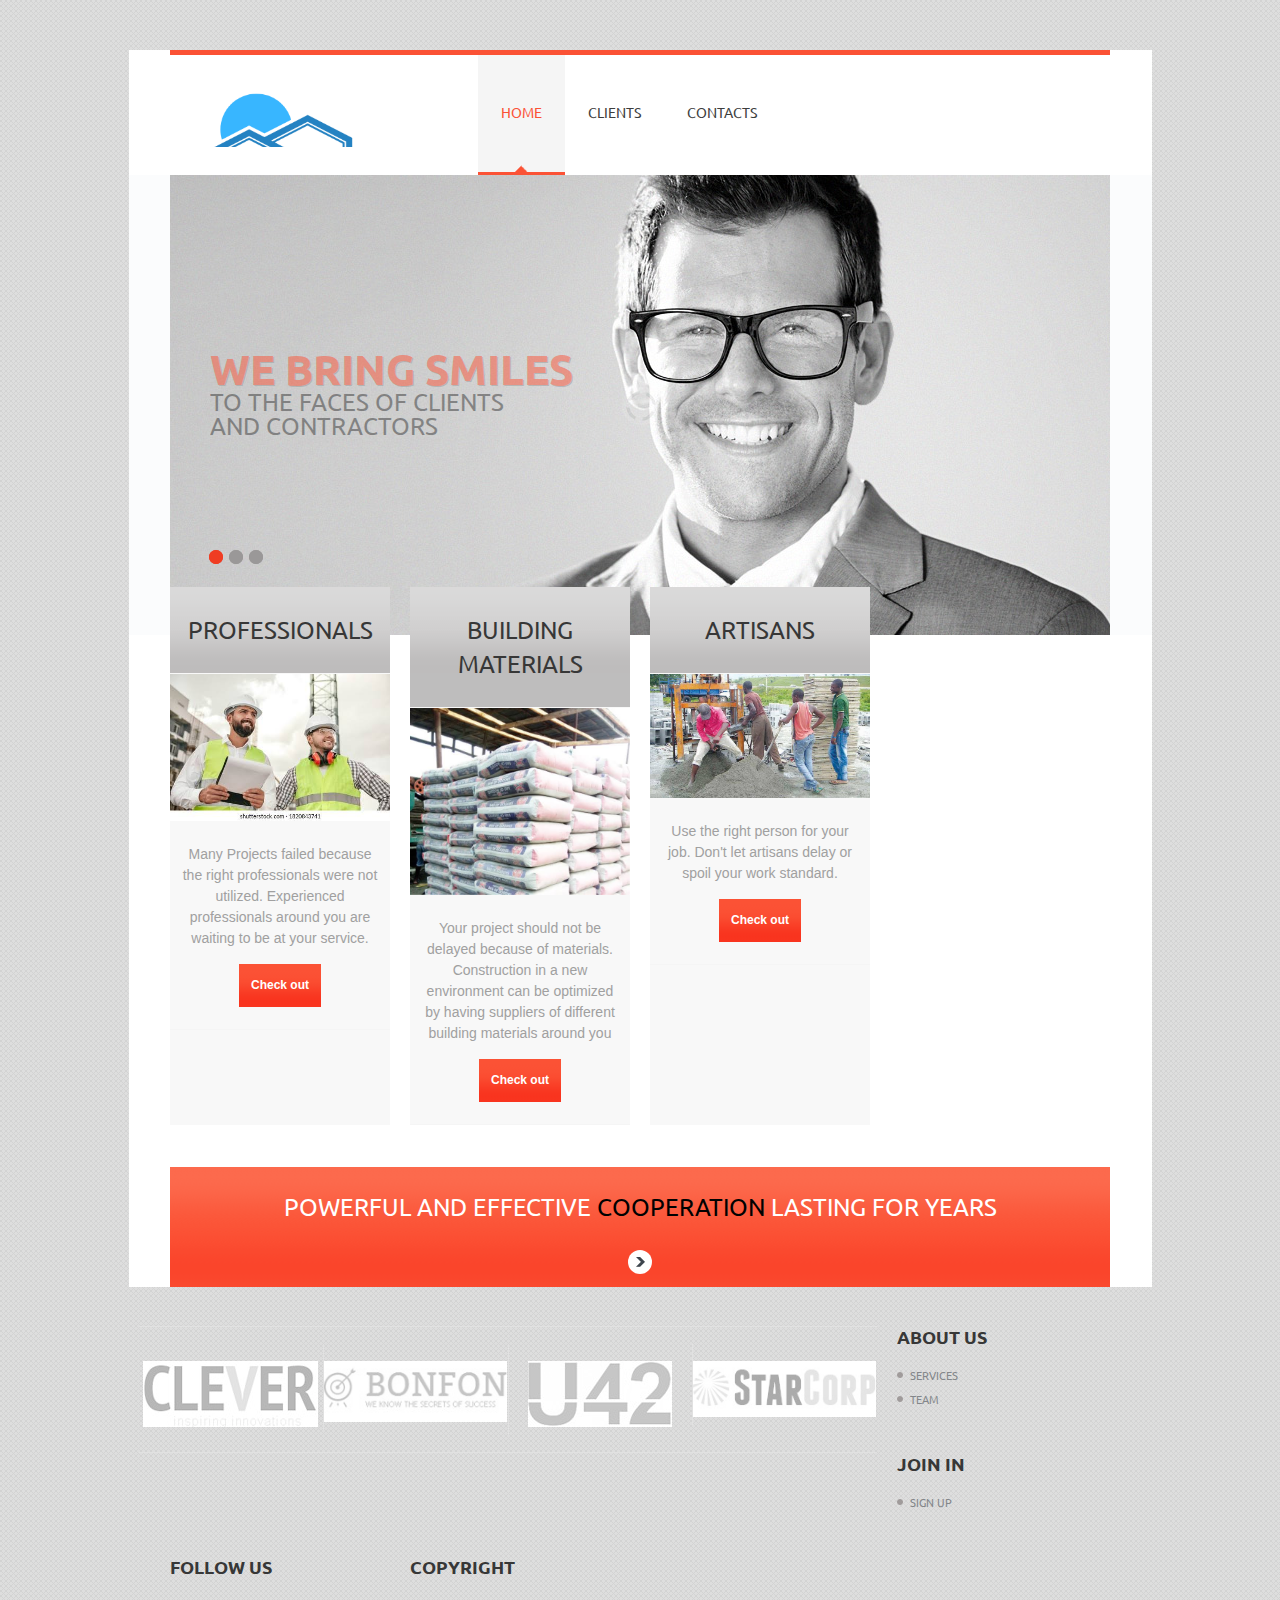
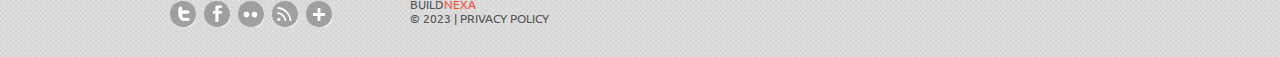
<file: index.html>
<!DOCTYPE html>
<html lang="en">
     <head>
     <title>BuildNexa</title>
     <meta charset="utf-8">
     <meta name = "format-detection" content = "telephone=no" />
     <link rel="icon" href="images/favicon.ico">
     <link rel="shortcut icon" href="images/favicon.ico" />
     <link rel="stylesheet" href="css/style.css">
     <link rel="stylesheet" href="css/camera.css">
     <script src="js/jquery.js"></script>
     <script src="js/jquery-migrate-1.1.1.js"></script>
     <script src="js/script.js"></script> 
     <script src="js/superfish.js"></script>
     <script src="js/jquery.ui.totop.js"></script>
     <script src="js/jquery.equalheights.js"></script>
     <script src="js/jquery.mobilemenu.js"></script>
     <script src="js/jquery.easing.1.3.js"></script>
           <script src="js/camera.js"></script>
     <!--[if (gt IE 9)|!(IE)]><!-->
     <script src="js/jquery.mobile.customized.min.js"></script>
     <!--<![endif]-->
     <script>
 $(document).ready(function(){
      $().UItoTop({ easingType: 'easeOutQuart' });
      
    });   
    
    
          $(document).ready(function(){
      jQuery('#camera_wrap').camera({
        loader: false,
        pagination: true,
        thumbnails: false,
        height: '48.93617021276596%',
        caption: false,
        navigation: true,
        fx: 'mosaic'
      });   
    });   
    
      
     </script>
     <!--[if lt IE 8]>
       <div style=' clear: both; text-align:center; position: relative;'>
         <a href="http://windows.microsoft.com/en-US/internet-explorer/products/ie/home?ocid=ie6_countdown_bannercode">
           <img src="http://storage.ie6countdown.com/assets/100/images/banners/warning_bar_0000_us.jpg" border="0" height="42" width="820" alt="You are using an outdated browser. For a faster, safer browsing experience, upgrade for free today." />
         </a>
      </div>
    <![endif]-->
    <!--[if lt IE 9]>
      <script src="js/html5shiv.js"></script>
      <link rel="stylesheet" media="screen" href="css/ie.css">
      <link rel="stylesheet" media="screen" href="css/ie.css">

    <![endif]-->
     </head>
     <body class="page1">
       <div class="main">
<!--==============================header=================================-->
 <header> <div class="container_12 stat">
      <div class="grid_12">  <h1><a href="index.html"><img src="images/buildnexa1.png" alt="BuildNexa
"></a> </h1>

    
    <div class="menu_block">
   
           <nav   class="" >
            <ul class="sf-menu">
                   <li class="current "><a href="index.html">Home              </a></li>
                   <!-- <li  class="with_ul"><a href="index-1.html">About</a><ul>
                         <li><a href="#">history</a></li>

                         <li><a href="#">news
</a>
                          <ul>
                            <li><a href="#">latest</a></li>
                            <li><a href="#">archive</a></li>
                          </ul>
                        </li>
                        <li><a href="#">testimonials</a></li> 
                     </ul> -->
                   </li>
                                      <!-- <li><a href="index-2.html">Services             </a></li> -->

                   <li><a href="index-3.html">Clients             </a></li>
                   
                   <li><a href="index-5.html">Contacts </a></li>
                 </ul>
              </nav>
            
           <div class="clear"></div>
    </div>
               </div>
    </div>
 </header>
 <div class="slider_wrapper">
 <div class="container_12">
  <div class="grid_12">
    
      <div id="camera_wrap" class="">
        <div data-src="images/slide.jpg">
          <div class="caption fadeIn">
           <h2>We bring smiles </h2>
            <span>to  the faces of clients<br>
              and contractors</span>
           
          </div>
        </div>
        <div data-src="images/slide1.jpg">
          <div class="caption fadeIn cap2">
            <h2>creative </h2>
           <span>ideas for <br>
the best results</span>
            
          </div>
        </div>
         <div data-src="images/slide2.jpg">
          <div class="caption fadeIn cap2">
            <h2>Applying  </h2>
           <span>appropriate market <br>
research solutions </span>
            
          </div>
        </div>

      </div> </div>
</div>
</div>   

<div class="page1_block">
  <div class="container_12">
    <div class="grid_3">
      <div class="maxheight">
        <div class="box">
          <div class="title">Professionals</div>
          <img src="images/images (1).jpeg" alt="">
          <div class="pad1">Many Projects failed because the right professionals were not utilized. Experienced professionals around you are waiting to be at your service.</div>
          <a href="info.html" class="btn">Check out</a>
        </div>
      </div>
    </div>
    <div class="grid_3">
      <div class="maxheight">
        <div class="box">
          <div class="title">Building materials</div>
          <img src="images/images (5).jpeg" alt="">
          <div class="pad1">Your project should not be delayed because of  materials. Construction in a new environment can be optimized by having suppliers of different building materials around you</div>
          <a href="info.html" class="btn">Check out</a>
        </div>
      </div>
    </div>
    <div class="grid_3">
      <div class="maxheight">
        <div class="box">
          <div class="title">Artisans</div>
          <img src="images/images (4).jpeg" alt="">
          <div class="pad1">Use the right person for your job. Don't let artisans delay or spoil your work standard.</div>
          <a href="info.html" class="btn">Check out</a>
        </div>
      </div>
    </div>
    
  </div>
</div>



<div class="banner">
   <div class="container_12">
     <div class="grid_12"><span>    Powerful and effective <span>cooperation</span> lasting for years</span>         
    <br>
      <a href="#"></a>
     
     </div>
   </div>
 </div> 
<!--=======content================================-->
<!-- <div class="content page1">
  <div class="container_12">
    <div class="grid_7">
      <h3>capabilities</h3>
      <p class="col1 upp">Lorem ipsum dolor sit ametconst</p>
      <p>Aipisicing elit, sed do eiusmod temporincididunt ut labore et dolore magna aliqua. Utder enim ad minim veniam, quis nostrud exercitaes ullamco laboris massa. Misi ut aliquip ex ea commodo consequat. Duis aute irure dolor in reprehenderit in voluptate velit esse cillum dolore eu fugiat. </p>
       <div class="grid_3 alpha">
        <ul class="list">
          <li><a href="#">Aipisicing eli sed do eiusmod </a></li>
          <li><a href="#">Rempdunt et labore et dolore </a></li>
          <li><a href="#">Magna aliqua etder enim ad </a></li>
          <li><a href="#">Minim veniam quis nostrud </a></li>
          <li><a href="#">Exercitation des ullamcaboris </a></li>
        </ul>
      </div>
      <div class="grid_3 omega prefix_1">
         <ul class="list">
          <li><a href="#">Aipisicing eli sed do eiusmod </a></li>
          <li><a href="#">Rempdunt et labore et dolore </a></li>
          <li><a href="#">Magna aliqua etder enim ad </a></li>
          <li><a href="#">Minim veniam quis nostrud </a></li>
          <li><a href="#">Exercitation des ullamcaboris </a></li>
        </ul>
      </div>
    </div>
    <div class="grid_4 prefix_1">
      <h3>our news</h3>
      <div class="news">
        <img src="images/page1_img5.jpg" alt="" class="img_inner noresize fleft">
        <div class="extra_wrapper">
          <div class="col1"><a href="#">Amet, consectetur adipisicing elit</a></div>Eoloredes eiusmod tempor massa.
          <time datetime="2013-01-01">3 days ago</time>
        </div>
      </div>
      <div class="news">
        <img src="images/page1_img6.jpg" alt="" class="img_inner noresize fleft">
        <div class="extra_wrapper">
          <div class="col1"><a href="#">Amet, consectetur adipisicing elit</a></div>Eoloredes eiusmod tempor massa.
          <time datetime="2013-01-01">3 days ago</time>
        </div>
      </div>
      <div class="news">
        <img src="images/page1_img7.jpg" alt="" class="img_inner noresize fleft">
        <div class="extra_wrapper">
          <div class="col1"><a href="#">Amet, consectetur adipisicing elit</a></div>Eoloredes eiusmod tempor massa.
          <time datetime="2013-01-01">3 days ago</time>
        </div>
      </div>
    </div> -->
    <div class="grid_12">
      <ul class="logos">
        <li><a href="#"><img src="images/logos1.jpg" alt=""></a></li>
        <li><a href="#"><img src="images/logos2.jpg" alt=""></a></li>
        <li><a href="#"><img src="images/logos3.jpg" alt=""></a></li>
        <li><a href="#"><img src="images/logos4.jpg" alt=""></a></li>
      </ul>
    </div>
  </div>
</div>

<!--==============================footer=================================-->

<footer>    
  <div class="container_12">
    <div class="grid_2">
      <h4>about us</h4>
      <ul class="">
        <!-- <li><a href="#">Company info</a></li> -->
        <li><a href="#">services</a></li>
        <li><a href="team.html">team</a></li>
        <!-- <li><a href="#">solutions</a></li> -->
      </ul>
    </div>
    <!-- <div class="grid_2">
      <h4>advice</h4>
      <ul class="">
        <li><a href="#">faqs</a></li>
        <li><a href="#">account</a></li>
        <li><a href="#">contacts</a></li>
      </ul>
    </div> -->
    <div class="grid_2">
      <h4>join in</h4>
      <ul class="">
        <li><a href="signup.html">sign up</a></li>
        <!-- <li><a href="#">forums</a></li> -->
        <!-- <li><a href="#">promotions</a></li> -->
      </ul>
    </div>
    <div class="grid_3">
      <h4>follow us</h4>
      <div class="socials">
        <a href="#"></a>
        <a href="#"></a>
        <a href="#"></a>
        <a href="#"></a>
        <a href="#"></a>
      </div>
    </div>

      <div class="grid_3"><div class="copy">
      <h4>copyright</h4>
      Build<span>Nexa</span><br> &copy; 2023 | <a href="index-6.html">Privacy Policy</a> <!--{%FOOTER_LINK} --></div>
      </div>
      <a href="#" class="scroll"></a>
      
    </div>
    <div class="clear"></div>
</footer>
</div>
</body>
</html>
</file>
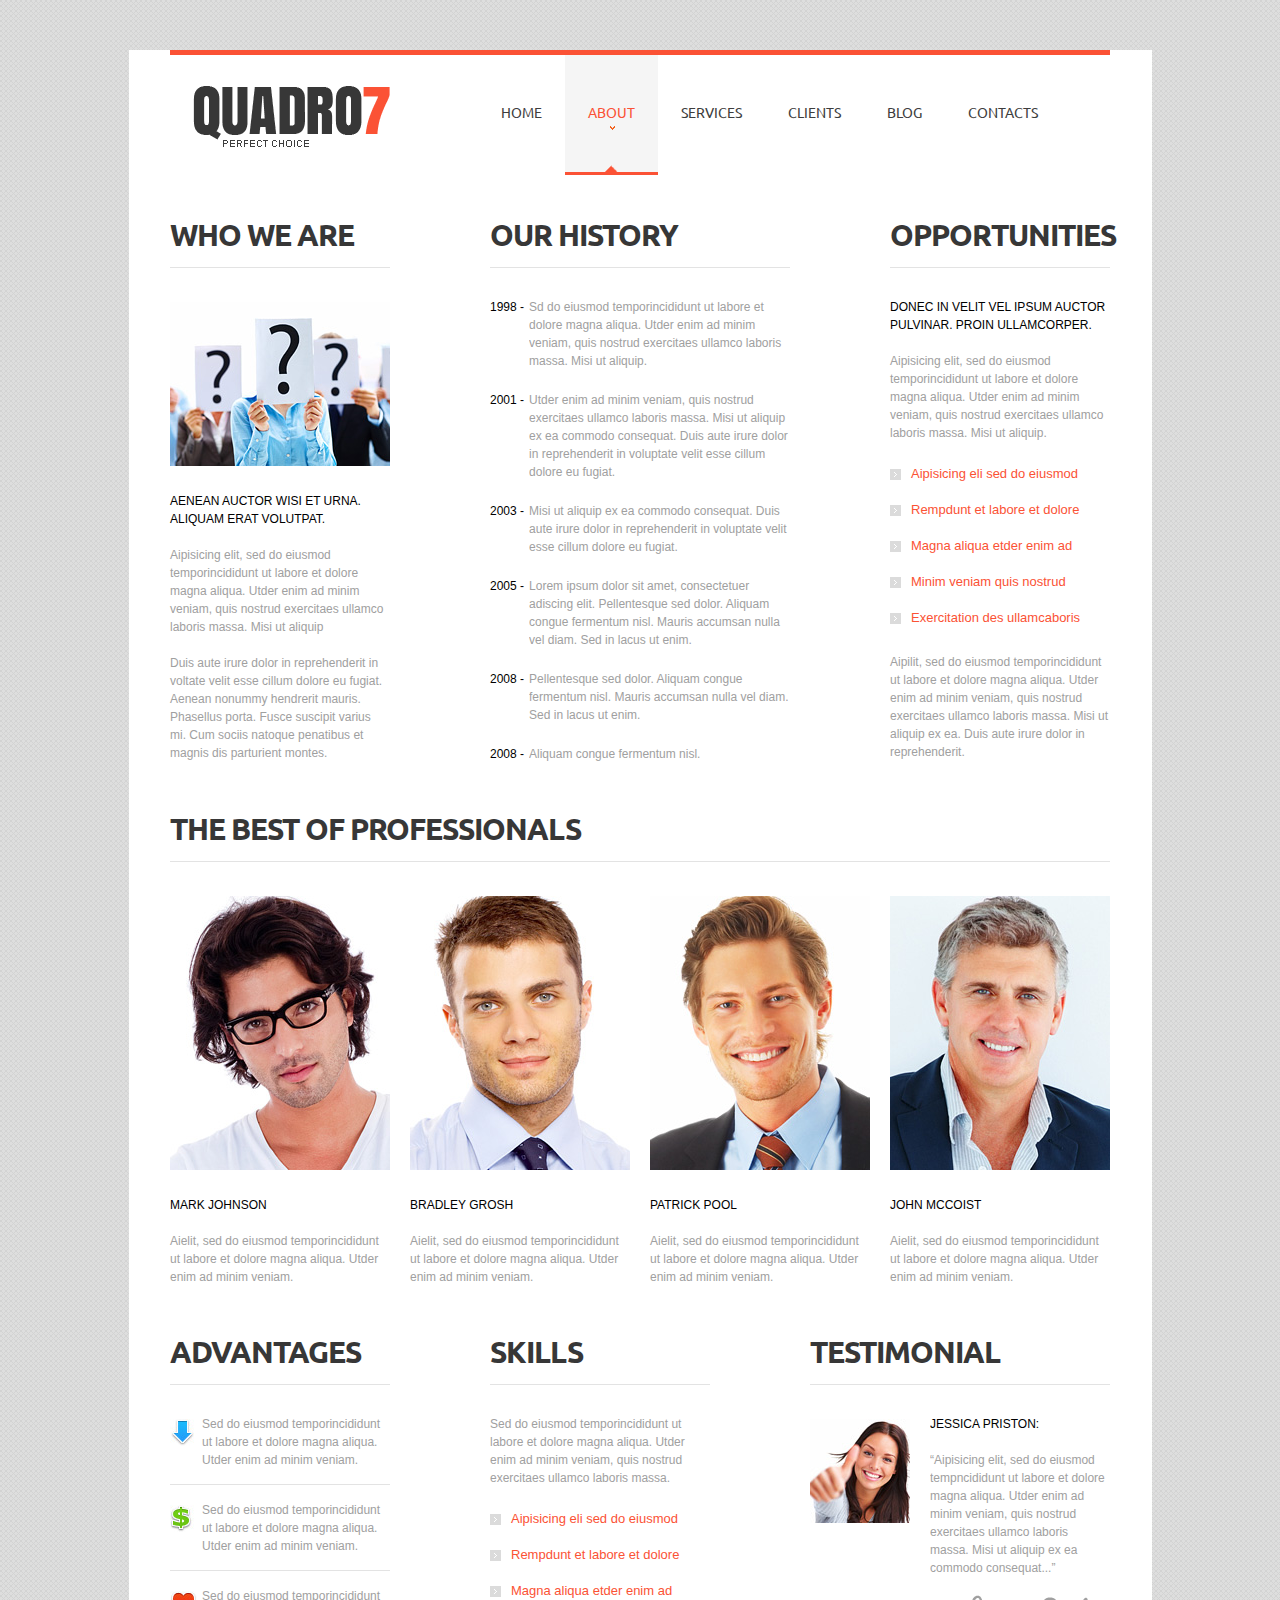
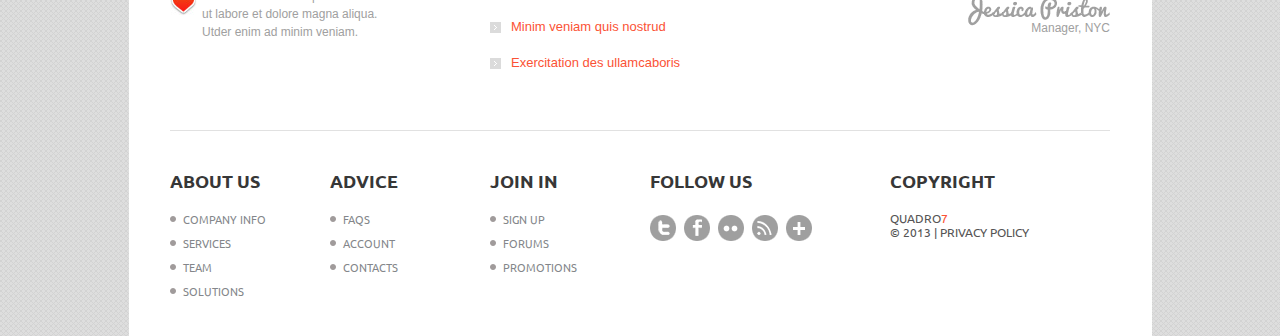
<file: index-1.html>
<!DOCTYPE html>
<html lang="en">
     <head>
     <title>About</title>
     <meta charset="utf-8">
     <meta name = "format-detection" content = "telephone=no" />
     <link rel="icon" href="images/favicon.ico">
     <link rel="shortcut icon" href="images/favicon.ico" />
     <link rel="stylesheet" href="css/style.css">
     <script src="js/jquery.js"></script>
     <script src="js/jquery-migrate-1.1.1.js"></script>
     <script src="js/script.js"></script> 
     <script src="js/superfish.js"></script>
     <script src="js/jquery.ui.totop.js"></script>
     <script src="js/jquery.equalheights.js"></script>
     <script src="js/jquery.mobilemenu.js"></script>
     <script src="js/jquery.easing.1.3.js"></script>

     <script>
 $(document).ready(function(){
      $().UItoTop({ easingType: 'easeOutQuart' });
    });   
    
    

     </script>
     <!--[if lt IE 8]>
       <div style=' clear: both; text-align:center; position: relative;'>
         <a href="http://windows.microsoft.com/en-US/internet-explorer/products/ie/home?ocid=ie6_countdown_bannercode">
           <img src="http://storage.ie6countdown.com/assets/100/images/banners/warning_bar_0000_us.jpg" border="0" height="42" width="820" alt="You are using an outdated browser. For a faster, safer browsing experience, upgrade for free today." />
         </a>
      </div>
    <![endif]-->
    <!--[if lt IE 9]>
      <script src="js/html5shiv.js"></script>
      <link rel="stylesheet" media="screen" href="css/ie.css">
      <link rel="stylesheet" media="screen" href="css/ie.css">

    <![endif]-->
     </head>
     <body class="">
       <div class="main">
<!--==============================header=================================-->
 <header> <div class="container_12 stat">
      <div class="grid_12">  <h1><a href="index.html"><img src="images/logo.png" alt="Security systems
"></a> </h1>

    
    <div class="menu_block">
   
           <nav   class="" >
            <ul class="sf-menu">
                   <li class=" "><a href="index.html">Home              </a></li>
                   <li  class="with_ul current"><a href="index-1.html">About</a><ul>
                        <li><a href="#">history</a></li>

                         <li><a href="#">news
</a>
                          <ul>
                            <li><a href="#">latest</a></li>
                            <li><a href="#">archive</a></li>
                          </ul>
                        </li>
                        <li><a href="#">testimonials</a></li>
                     </ul>
                   </li>
                                      <li><a href="index-2.html">Services             </a></li>

                   <li><a href="index-3.html">Clients             </a></li>
                   <li><a href="index-4.html">Blog             </a></li>
                   <li><a href="index-5.html">Contacts </a></li>
                 </ul>
              </nav>
            
           <div class="clear"></div>
    </div>
               </div>
    </div>
 </header>

<!--=======content================================-->
<div class="content">
  <div class="container_12">
    <div class="grid_3">
      <h3>who we are</h3>
      <img class="img_inner" src="images/page2_img1.jpg" alt="">
      <p class="col1 upp"><a href="#">Aenean auctor wisi et urna. Aliquam erat volutpat. </a></p>
      <p>Aipisicing elit, sed do eiusmod temporincididunt ut labore et dolore magna aliqua. Utder enim ad minim veniam, quis nostrud exercitaes ullamco laboris massa. Misi ut aliquip</p>
      Duis aute irure dolor in reprehenderit in voltate velit esse cillum dolore eu fugiat. Aenean nonummy hendrerit mauris. Phasellus porta. Fusce suscipit varius mi. Cum sociis natoque penatibus et magnis dis parturient montes.
    </div>
    <div class="grid_4 prefix_1">
      <h3>our history</h3>
      <ul class="list1">
        <li>
          <div class="date">1998 -</div>
          <div class="extra_wrapper"><a href="#">Sd do eiusmod temporincididunt ut labore et dolore magna aliqua. Utder enim ad minim veniam, quis nostrud exercitaes ullamco laboris massa. Misi ut aliquip.</a></div>
        </li>
        <li>
          <div class="date">2001 -</div>
          <div class="extra_wrapper"><a href="#">Utder enim ad minim veniam, quis nostrud exercitaes ullamco laboris massa. Misi ut aliquip ex ea commodo consequat. Duis aute irure dolor in reprehenderit in voluptate velit esse cillum dolore eu fugiat. </a></div>
        </li>
        <li>
          <div class="date">2003 -</div>
          <div class="extra_wrapper"><a href="#">Misi ut aliquip ex ea commodo consequat. Duis aute irure dolor in reprehenderit in voluptate velit esse cillum dolore eu fugiat. </a></div>
        </li>
        <li>
          <div class="date">2005 -</div>
          <div class="extra_wrapper"><a href="#">Lorem ipsum dolor sit amet, consectetuer adiscing elit. Pellentesque sed dolor. Aliquam congue fermentum nisl. Mauris accumsan nulla vel diam. Sed in lacus ut enim.</a></div>
        </li>
        <li>
          <div class="date">2008 -</div>
          <div class="extra_wrapper"><a href="#">Pellentesque sed dolor. Aliquam congue fermentum nisl. Mauris accumsan nulla vel diam. Sed in lacus ut enim.</a></div>
        </li>
        <li>
          <div class="date">2008 -</div>
          <div class="extra_wrapper"><a href="#">Aliquam congue fermentum nisl. </a></div>
        </li>
      </ul>
    </div>
    <div class="grid_3 prefix_1">
      <h3>opportunities</h3>
      <p class="upp col1"><a href="#">Donec in velit vel ipsum auctor pulvinar. Proin ullamcorper.</a></p>
      <p>Aipisicing elit, sed do eiusmod temporincididunt ut labore et dolore magna aliqua. Utder enim ad minim veniam, quis nostrud exercitaes ullamco laboris massa. Misi ut aliquip. </p>
      <ul class="list">
        <li><a href="#">Aipisicing eli sed do eiusmod </a></li>
        <li><a href="#">Rempdunt et labore et dolore </a></li>
        <li><a href="#">Magna aliqua etder enim ad </a></li>
        <li><a href="#">Minim veniam quis nostrud </a></li>
        <li><a href="#">Exercitation des ullamcaboris </a></li>
      </ul>
      Aipilit, sed do eiusmod temporincididunt ut labore et dolore magna aliqua. Utder enim ad minim veniam, quis nostrud exercitaes ullamco laboris massa. Misi ut aliquip ex ea. Duis aute irure dolor in reprehenderit.
    </div>
    <div class="clear"></div>
    <div class="grid_12">
      <h3 class="head1">the best of professionals</h3>
    </div>
    <div class="clear"></div>
    <div class="grid_3">
      <img src="images/page2_img2.jpg" alt="" class="img_inner">
      <p class="col1 upp"><a href="#">Mark Johnson</a></p>Aielit, sed do eiusmod temporincididunt ut labore et dolore magna aliqua. Utder enim ad minim veniam.
    </div>
    <div class="grid_3">
      <img src="images/page2_img3.jpg" alt="" class="img_inner">
      <p class="col1 upp"><a href="#">Bradley Grosh</a></p>Aielit, sed do eiusmod temporincididunt ut labore et dolore magna aliqua. Utder enim ad minim veniam.
    </div>
    <div class="grid_3">
      <img src="images/page2_img4.jpg" alt="" class="img_inner">
      <p class="col1 upp"><a href="#">Patrick Pool</a></p>Aielit, sed do eiusmod temporincididunt ut labore et dolore magna aliqua. Utder enim ad minim veniam.
    </div>
    <div class="grid_3">
      <img src="images/page2_img5.jpg" alt="" class="img_inner">
      <p class="col1 upp"><a href="#">John McCoist</a></p>Aielit, sed do eiusmod temporincididunt ut labore et dolore magna aliqua. Utder enim ad minim veniam.
    </div>
    <div class="clear"></div>
    <div class="grid_3">
      <h3 class="head2">advantages</h3>
      <div class="icons">
        <img src="images/icon1.jpg" alt="">
        <div class="extra_wrapper"><a href="#">Sed do eiusmod temporincididunt ut labore et dolore magna aliqua. Utder enim ad minim veniam.</a></div>
      </div>
      <div class="icons">
        <img src="images/icon2.jpg" alt="">
        <div class="extra_wrapper"><a href="#">Sed do eiusmod temporincididunt ut labore et dolore magna aliqua. Utder enim ad minim veniam.</a></div>
      </div>
      <div class="icons">
        <img src="images/icon3.jpg" alt="">
        <div class="extra_wrapper"><a href="#">Sed do eiusmod temporincididunt ut labore et dolore magna aliqua. Utder enim ad minim veniam.</a></div>
      </div>
    </div>
    <div class="grid_3 prefix_1">
      <h3  class="head2">skills</h3>
      <p>Sed do eiusmod temporincididunt ut labore et dolore magna aliqua. Utder enim ad minim veniam, quis nostrud exercitaes ullamco laboris massa. </p>
      <ul class="list">
        <li><a href="#">Aipisicing eli sed do eiusmod </a></li>
        <li><a href="#">Rempdunt et labore et dolore </a></li>
        <li><a href="#">Magna aliqua etder enim ad </a></li>
        <li><a href="#">Minim veniam quis nostrud </a></li>
        <li><a href="#">Exercitation des ullamcaboris </a></li>
      </ul>
    </div>
    <div class="grid_4 prefix_1">
      <h3 class="head2">testimonial</h3>
      <blockquote>
        <img src="images/page2_img6.jpg" alt="">
        <div class="extra_wrapper">
          <p class="col1 upp"><a href="#">Jessica Priston:</a></p>
          <p>“Aipisicing elit, sed do eiusmod tempncididunt ut labore et dolore magna aliqua. Utder enim ad minim veniam, quis nostrud exercitaes ullamco laboris massa. Misi ut aliquip ex ea commodo consequat...”</p>
          <div class="bq_bot">Manager, NYC</div>
        </div>
      </blockquote>
    </div>
  </div>
</div>

<!--==============================footer=================================-->

<footer>    
  <div class="container_12">
    <div class="grid_12"><div class="top_sep"></div></div>
    <div class="clear"></div>
    <div class="grid_2">
      <h4>about us</h4>
      <ul class="js/">
        <li><a href="#">Company info</a></li>
        <li><a href="#">services</a></li>
        <li><a href="#">team</a></li>
        <li><a href="#">solutions</a></li>
      </ul>
    </div>
    <div class="grid_2">
      <h4>advice</h4>
      <ul class="">
        <li><a href="#">faqs</a></li>
        <li><a href="#">account</a></li>
        <li><a href="#">contacts</a></li>
      </ul>
    </div>
    <div class="grid_2">
      <h4>join in</h4>
      <ul class="">
        <li><a href="#">sign up</a></li>
        <li><a href="#">forums</a></li>
        <li><a href="#">promotions</a></li>
      </ul>
    </div>
    <div class="grid_3">
      <h4>follow us</h4>
      <div class="socials">
        <a href="#"></a>
        <a href="#"></a>
        <a href="#"></a>
        <a href="#"></a>
        <a href="#"></a>
      </div>
    </div>

      <div class="grid_3"><div class="copy">
      <h4>copyright</h4>
     quadro<span>7</span><br> &copy; 2013 | <a href="index-6.html">Privacy Policy</a></div>
      </div>
      
    </div>
    <div class="clear"></div>
</footer>
</div>
</body>
</html>
</file>
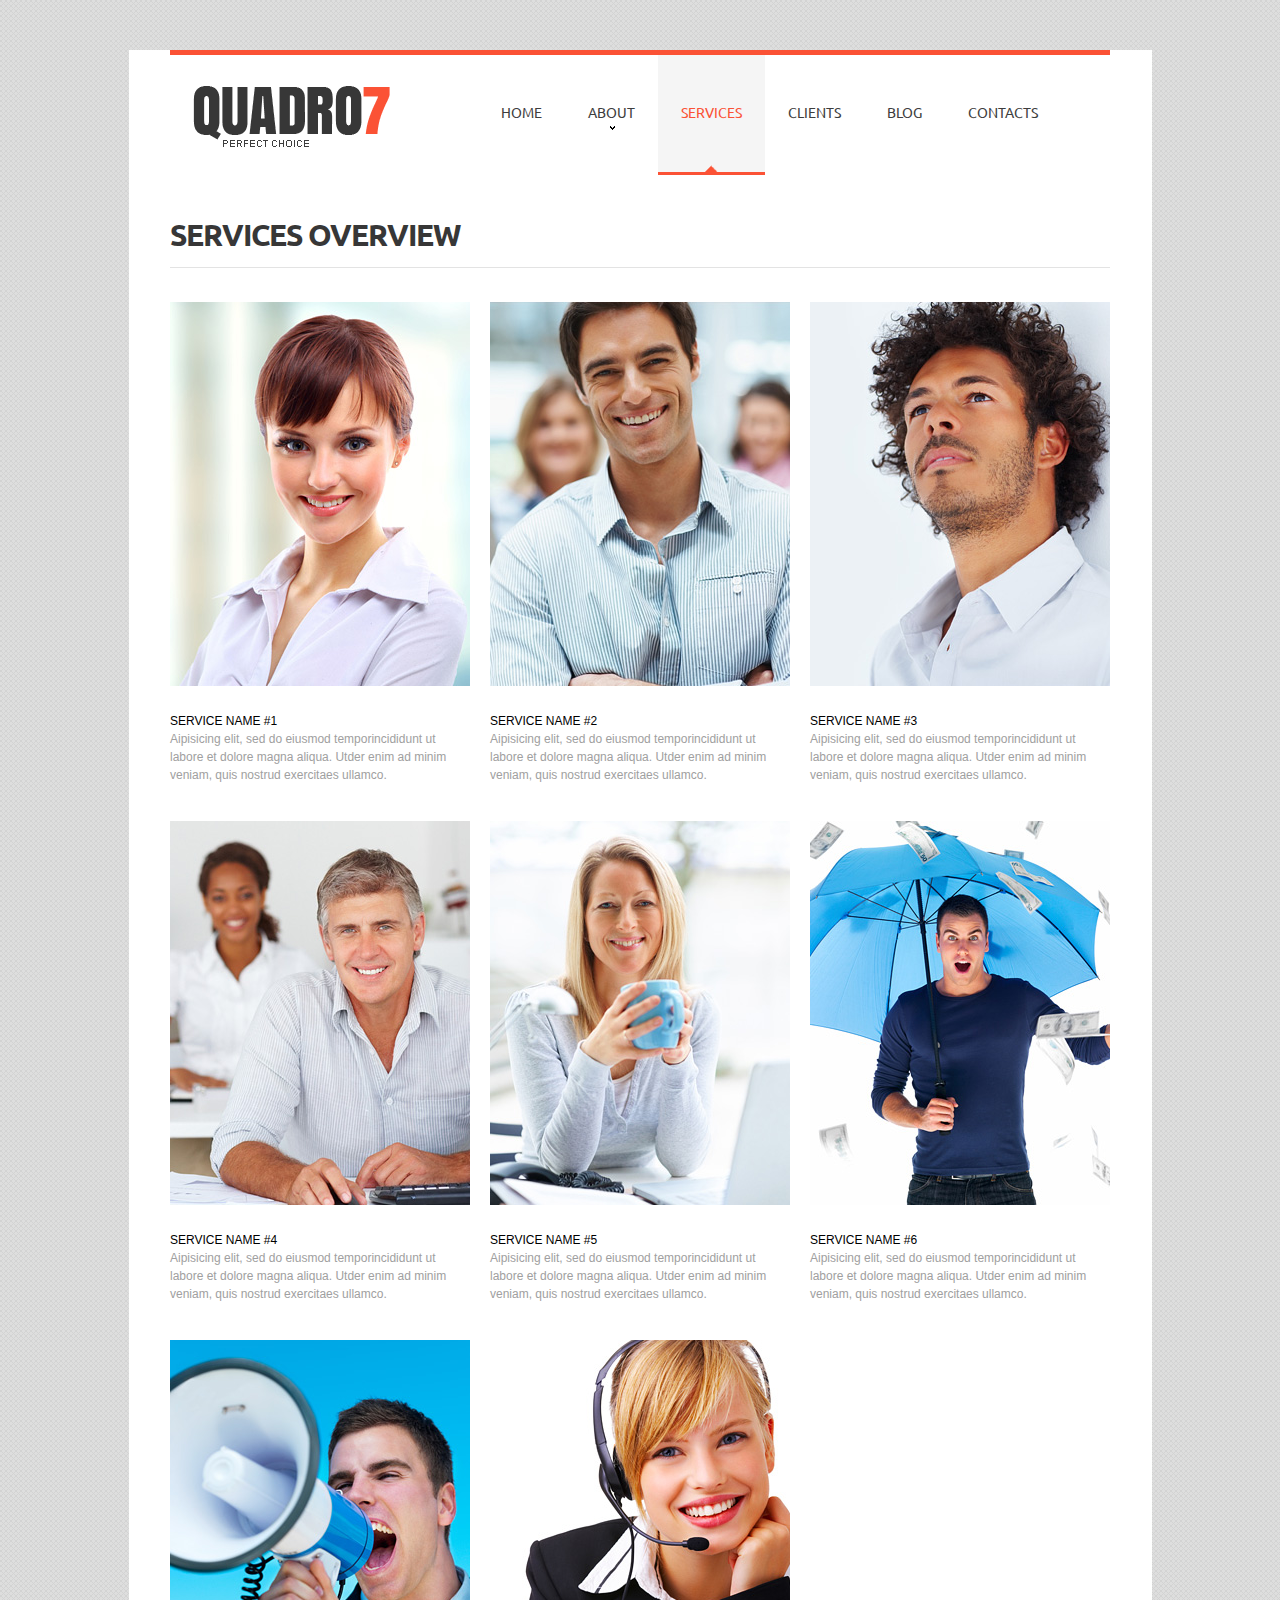
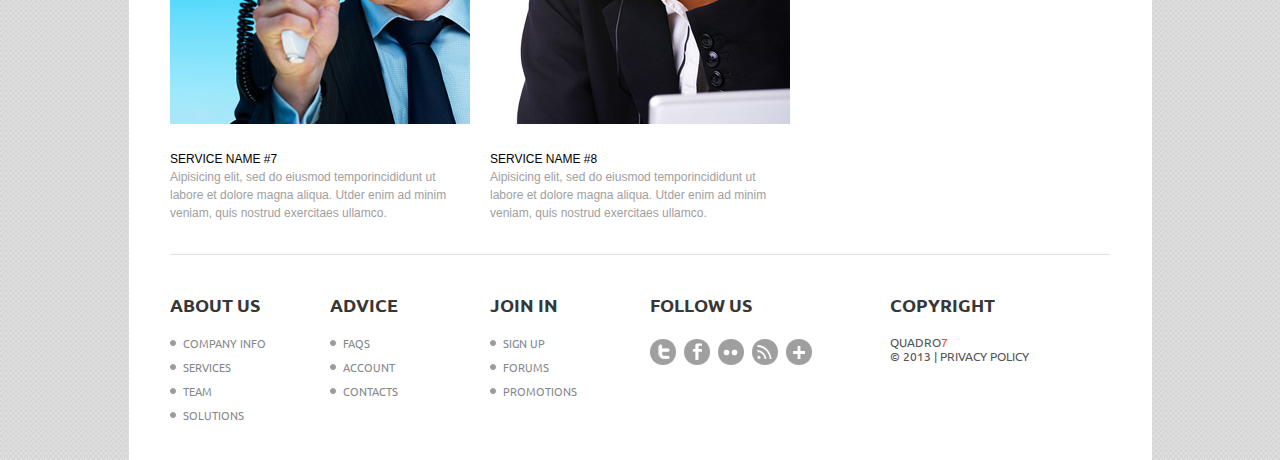
<file: index-2.html>
<!DOCTYPE html>
<html lang="en">
     <head>
     <title>Services</title>
     <meta charset="utf-8">
     <meta name = "format-detection" content = "telephone=no" />
     <link rel="icon" href="images/favicon.ico">
     <link rel="shortcut icon" href="images/favicon.ico" />
     <link rel="stylesheet" href="css/style.css">
     <script src="js/jquery.js"></script>
     <script src="js/jquery-migrate-1.1.1.js"></script>
     <script src="js/script.js"></script> 
     <script src="js/superfish.js"></script>
     <script src="js/jquery.ui.totop.js"></script>
     <script src="js/jquery.equalheights.js"></script>
     <script src="js/jquery.mobilemenu.js"></script>
     <script src="js/jquery.easing.1.3.js"></script>

     <script>
 $(document).ready(function(){
      $().UItoTop({ easingType: 'easeOutQuart' });
    });   
    
    

     </script>
     <!--[if lt IE 8]>
       <div style=' clear: both; text-align:center; position: relative;'>
         <a href="http://windows.microsoft.com/en-US/internet-explorer/products/ie/home?ocid=ie6_countdown_bannercode">
           <img src="http://storage.ie6countdown.com/assets/100/images/banners/warning_bar_0000_us.jpg" border="0" height="42" width="820" alt="You are using an outdated browser. For a faster, safer browsing experience, upgrade for free today." />
         </a>
      </div>
    <![endif]-->
    <!--[if lt IE 9]>
      <script src="js/html5shiv.js"></script>
      <link rel="stylesheet" media="screen" href="css/ie.css">
      <link rel="stylesheet" media="screen" href="css/ie.css">

    <![endif]-->
     </head>
     <body class="">
       <div class="main">
<!--==============================header=================================-->
 <header> <div class="container_12 stat">
      <div class="grid_12">  <h1><a href="index.html"><img src="images/logo.png" alt="Security systems
"></a> </h1>

    
    <div class="menu_block">
   
           <nav   class="" >
            <ul class="sf-menu">
                   <li class=" "><a href="index.html">Home              </a></li>
                   <li  class="with_ul "><a href="index-1.html">About</a><ul>
                        <li><a href="#">history</a></li>

                         <li><a href="#">news
</a>
                          <ul>
                            <li><a href="#">latest</a></li>
                            <li><a href="#">archive</a></li>
                          </ul>
                        </li>
                        <li><a href="#">testimonials</a></li>
                     </ul>
                   </li>
                                      <li class="current"><a href="index-2.html">Services             </a></li>

                   <li><a href="index-3.html">Clients             </a></li>
                   <li><a href="index-4.html">Blog             </a></li>
                   <li><a href="index-5.html">Contacts </a></li>
                 </ul>
              </nav>
            
           <div class="clear"></div>
    </div>
               </div>
    </div>
 </header>

<!--=======content================================-->
<div class="content">
  <div class="container_12">
    <div class="grid_12">
      <h3>services overview</h3></div>
      <div class="gal">
        <div class="grid_4">
          <img src="images/page3_img1.jpg" alt="" class="img_inner">
          <a href="#" class="upp col1">service name #1</a>
          <br>Aipisicing elit, sed do eiusmod temporincididunt ut labore et dolore magna aliqua. Utder enim ad minim veniam, quis nostrud exercitaes ullamco.
        </div>
        <div class="grid_4">
          <img src="images/page3_img2.jpg" alt="" class="img_inner">
          <a href="#" class="upp col1">service name #2</a>
          <br>Aipisicing elit, sed do eiusmod temporincididunt ut labore et dolore magna aliqua. Utder enim ad minim veniam, quis nostrud exercitaes ullamco.
        </div>
        <div class="grid_4">
          <img src="images/page3_img3.jpg" alt="" class="img_inner">
          <a href="#" class="upp col1">service name #3</a>
          <br>Aipisicing elit, sed do eiusmod temporincididunt ut labore et dolore magna aliqua. Utder enim ad minim veniam, quis nostrud exercitaes ullamco.
        </div>
        <div class="clear"></div>
        <div class="grid_4">
          <img src="images/page3_img4.jpg" alt="" class="img_inner">
          <a href="#" class="upp col1">service name #4</a>
          <br>Aipisicing elit, sed do eiusmod temporincididunt ut labore et dolore magna aliqua. Utder enim ad minim veniam, quis nostrud exercitaes ullamco.
        </div>
        <div class="grid_4">
          <img src="images/page3_img5.jpg" alt="" class="img_inner">
          <a href="#" class="upp col1">service name #5</a>
          <br>Aipisicing elit, sed do eiusmod temporincididunt ut labore et dolore magna aliqua. Utder enim ad minim veniam, quis nostrud exercitaes ullamco.
        </div>
        <div class="grid_4">
          <img src="images/page3_img6.jpg" alt="" class="img_inner">
          <a href="#" class="upp col1">service name #6</a>
          <br>Aipisicing elit, sed do eiusmod temporincididunt ut labore et dolore magna aliqua. Utder enim ad minim veniam, quis nostrud exercitaes ullamco.
        </div>
        <div class="clear"></div>
        <div class="grid_4">
          <img src="images/page3_img7.jpg" alt="" class="img_inner">
          <a href="#" class="upp col1">service name #7</a>
          <br>Aipisicing elit, sed do eiusmod temporincididunt ut labore et dolore magna aliqua. Utder enim ad minim veniam, quis nostrud exercitaes ullamco.
        </div>
        <div class="grid_4">
          <img src="images/page3_img8.jpg" alt="" class="img_inner">
          <a href="#" class="upp col1">service name #8</a>
          <br>Aipisicing elit, sed do eiusmod temporincididunt ut labore et dolore magna aliqua. Utder enim ad minim veniam, quis nostrud exercitaes ullamco.
        </div>
      </div>
    
  </div>
</div>

<!--==============================footer=================================-->

<footer>    
  <div class="container_12">
    <div class="grid_12"><div class="top_sep"></div></div>
    <div class="clear"></div>
    <div class="grid_2">
      <h4>about us</h4>
      <ul class="js/">
        <li><a href="#">Company info</a></li>
        <li><a href="#">services</a></li>
        <li><a href="#">team</a></li>
        <li><a href="#">solutions</a></li>
      </ul>
    </div>
    <div class="grid_2">
      <h4>advice</h4>
      <ul class="">
        <li><a href="#">faqs</a></li>
        <li><a href="#">account</a></li>
        <li><a href="#">contacts</a></li>
      </ul>
    </div>
    <div class="grid_2">
      <h4>join in</h4>
      <ul class="">
        <li><a href="#">sign up</a></li>
        <li><a href="#">forums</a></li>
        <li><a href="#">promotions</a></li>
      </ul>
    </div>
    <div class="grid_3">
      <h4>follow us</h4>
      <div class="socials">
        <a href="#"></a>
        <a href="#"></a>
        <a href="#"></a>
        <a href="#"></a>
        <a href="#"></a>
      </div>
    </div>

      <div class="grid_3"><div class="copy">
      <h4>copyright</h4>
     quadro<span>7</span><br> &copy; 2013 | <a href="index-6.html">Privacy Policy</a></div>
      </div>
      
    </div>
    <div class="clear"></div>
</footer>
</div>
</body>
</html>
</file>
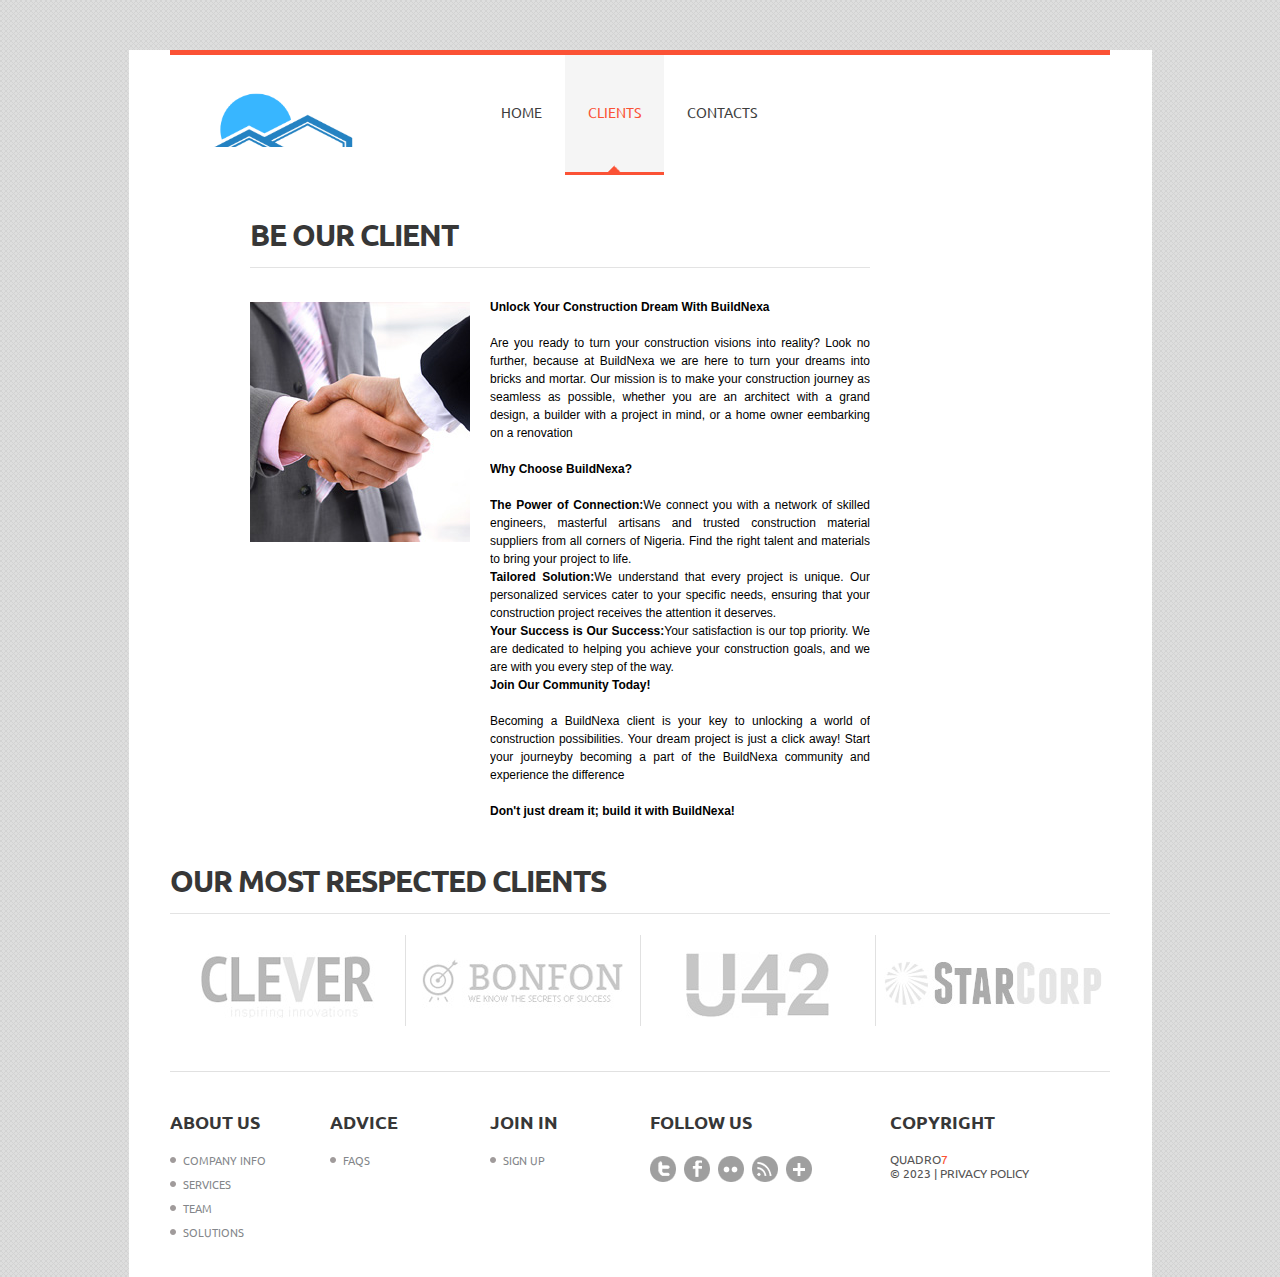
<file: index-3.html>
<!DOCTYPE html>
<html lang="en">
     <head>
     <title>Clients</title>
     <meta charset="utf-8">
     <meta name = "format-detection" content = "telephone=no" />
     <link rel="icon" href="images/favicon.ico">
     <link rel="shortcut icon" href="images/favicon.ico" />
     <link rel="stylesheet" href="css/style.css">
     <script src="js/jquery.js"></script>
     <script src="js/jquery-migrate-1.1.1.js"></script>
     <script src="js/script.js"></script> 
     <script src="js/superfish.js"></script>
     <script src="js/jquery.ui.totop.js"></script>
     <script src="js/jquery.equalheights.js"></script>
     <script src="js/jquery.mobilemenu.js"></script>
     <script src="js/jquery.easing.1.3.js"></script>

     <script>
 $(document).ready(function(){
      $().UItoTop({ easingType: 'easeOutQuart' });
    });   
    
    

     </script>
     <!--[if lt IE 8]>
       <div style=' clear: both; text-align:center; position: relative;'>
         <a href="http://windows.microsoft.com/en-US/internet-explorer/products/ie/home?ocid=ie6_countdown_bannercode">
           <img src="http://storage.ie6countdown.com/assets/100/images/banners/warning_bar_0000_us.jpg" border="0" height="42" width="820" alt="You are using an outdated browser. For a faster, safer browsing experience, upgrade for free today." />
         </a>
      </div>
    <![endif]-->
    <!--[if lt IE 9]>
      <script src="js/html5shiv.js"></script>
      <link rel="stylesheet" media="screen" href="css/ie.css">
      <link rel="stylesheet" media="screen" href="css/ie.css">

    <![endif]-->
     </head>
     <body class="">
       <div class="main">
<!--==============================header=================================-->
 <header> <div class="container_12 stat">
      <div class="grid_12">  <h1><a href="index.html"><img src="images/buildnexa1.png" alt="Security systems
"></a> </h1>

    
    <div class="menu_block">
   
           <nav   class="" >
            <ul class="sf-menu">
                   <li><a href="index.html">Home</a></li>
                   <!-- <li  class="with_ul "><a href="index-1.html">About</a><ul>
                         <li><a href="#">history</a></li>

                         <li><a href="#">news</a>
                          <ul>
                            <li><a href="#">latest</a></li>
                            <li><a href="#">archive</a></li>
                          </ul>
                        </li>
                        <li><a href="#">testimonials</a></li>
                     </ul> -->
                   </li>
                   <!-- <li><a href="index-2.html">Services</a></li> -->
                   <li class="current"><a href="index-3.html">Clients</a></li>
                   <!-- <li><a href="index-4.html">Blog</a></li> -->
                   <li><a href="index-5.html">Contacts </a></li>
                 </ul>
              </nav>
            
           <div class="clear"></div>
    </div>
               </div>
    </div>
 </header>

<!--=======content================================-->
<div class="content">
  <div class="container_12">
    <!-- <div class="grid_3">
      <h3>clients list</h3>
      <ul class="list">
        <li><a href="#">Aipisicing eli sed do eiusmod </a></li>
        <li><a href="#">Rempdunt et labore et dolore </a></li>
        <li><a href="#">Magna aliqua etder enim ad </a></li>
        <li><a href="#">Minim veniam quis nostrud </a></li>
        <li><a href="#">Exercitation des ullamcaboris </a></li>
        <li><a href="#">Nisi ut aliquip massa dolore </a></li>
        <li><a href="#">Ea commodo consequatuis </a></li>
        <li><a href="#">Eute irure dolor in repreheerit        </a></li>
        <li><a href="#">Eluptate velit esse cillum dolore </a></li>
      </ul>
    </div>     -->
    <div class="grid_8 prefix_1">
      <h3>be our client</h3>
      <img src="images/page4_img1.jpg"  alt="" class="img_inner fleft">
      <div class="extra_wrapper">
        <div class="upp col1" style="text-align: justify; text-transform: none;"><p><b>Unlock Your Construction Dream With BuildNexa</b></p>
          <p>Are you ready to turn your construction visions into reality? Look no further, because at BuildNexa we are here to turn your dreams into bricks and mortar. Our mission is to make your construction journey as seamless as possible, whether you are an architect with a grand design, a builder with a project in mind, or a home owner eembarking on a renovation</p>
          <p><b>Why Choose BuildNexa?</b></p>
          <ol>
            <li><b>The Power of Connection:</b>We connect you with a network of skilled engineers, masterful artisans and trusted construction material suppliers from all corners of Nigeria. Find the right talent and materials to bring your project to life.</li>
            <li><b>Tailored Solution:</b>We understand that every project is unique. Our personalized services cater to your specific needs, ensuring that your construction project receives the attention it deserves.</li>
            <li><b>Your Success is Our Success:</b>Your satisfaction is our top priority. We are dedicated to helping you achieve your construction goals, and we are with you every step of the way.</li>
          </ol>
          <p><b>Join Our Community Today!</b></p>
          <p>Becoming a BuildNexa client is your key to unlocking a world of construction possibilities. Your dream project is just a click away! Start your journeyby becoming a part of the BuildNexa community and experience the difference</p>
          <p><b>Don't just dream it; build it with BuildNexa!</b></p>
        </div>
        
        <!-- <a href="#" class="btn">Read More</a> -->
      </div>
    </div>
    <div class="grid_12">
      <h3 class="head3">our most respected clients</h3>
       <ul class="logos">
        <li><a href="#"><img src="images/logos1.jpg" alt=""></a></li>
        <li><a href="#"><img src="images/logos2.jpg" alt=""></a></li>
        <li><a href="#"><img src="images/logos3.jpg" alt=""></a></li>
        <li><a href="#"><img src="images/logos4.jpg" alt=""></a></li>
      </ul>
    </div>
  </div>
</div>

<!--==============================footer=================================-->

<footer>    
  <div class="container_12">
    <div class="grid_12"><div class="top_sep"></div></div>
    <div class="clear"></div>
    <div class="grid_2">
      <h4>about us</h4>
      <ul class="js/">
        <li><a href="#">Company info</a></li>
        <li><a href="#">services</a></li>
        <li><a href="#">team</a></li>
        <li><a href="#">solutions</a></li>
      </ul>
    </div>
    <div class="grid_2">
      <h4>advice</h4>
      <ul class="">
        <li><a href="#">faqs</a></li>
        <!-- <li><a href="#">account</a></li>
        <li><a href="#">contacts</a></li> -->
      </ul>
    </div>
    <div class="grid_2">
      <h4>join in</h4>
      <ul class="">
        <li><a href="signup.html">sign up</a></li>
        <!-- <li><a href="#">forums</a></li>
        <li><a href="#">promotions</a></li> -->
      </ul>
    </div>
    <div class="grid_3">
      <h4>follow us</h4>
      <div class="socials">
        <a href="#"></a>
        <a href="#"></a>
        <a href="#"></a>
        <a href="#"></a>
        <a href="#"></a>
      </div>
    </div>

      <div class="grid_3"><div class="copy">
      <h4>copyright</h4>
     quadro<span>7</span><br> &copy; 2023 | <a href="index-6.html">Privacy Policy</a></div>
      </div>
      
    </div>
    <div class="clear"></div>
</footer>
</div>
</body>
</html>
</file>
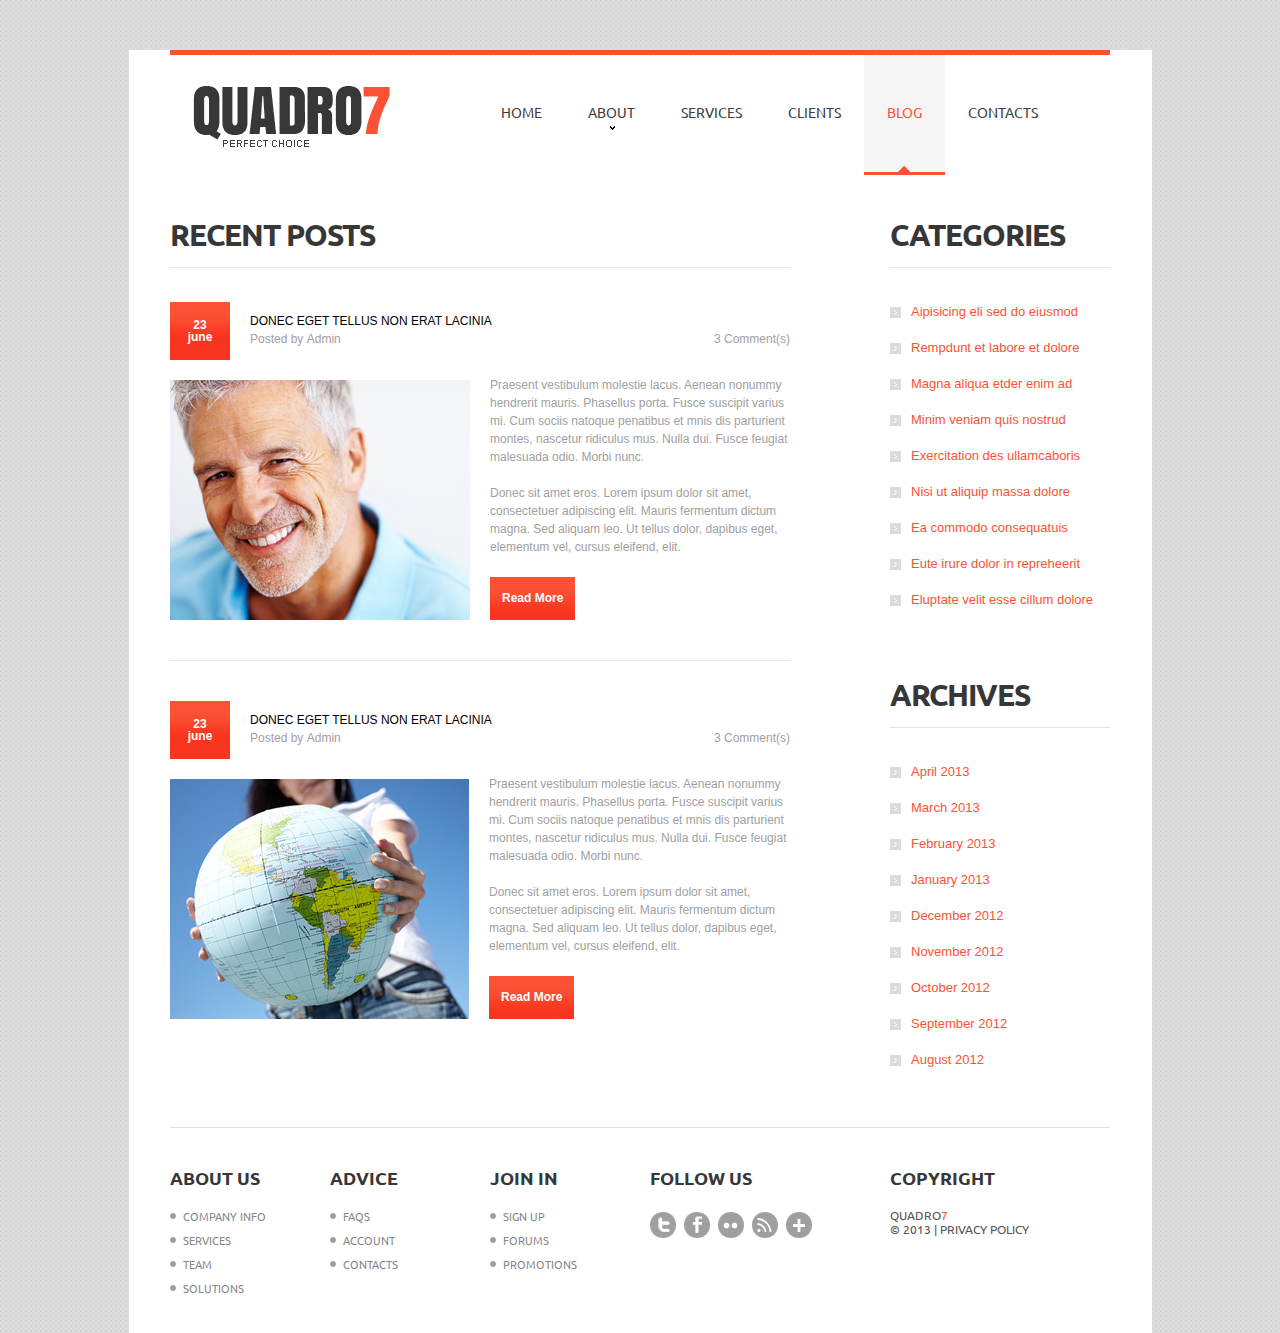
<file: index-4.html>
<!DOCTYPE html>
<html lang="en">
     <head>
     <title>Blog</title>
     <meta charset="utf-8">
     <meta name = "format-detection" content = "telephone=no" />
     <link rel="icon" href="images/favicon.ico">
     <link rel="shortcut icon" href="images/favicon.ico" />
     <link rel="stylesheet" href="css/style.css">
     <script src="js/jquery.js"></script>
     <script src="js/jquery-migrate-1.1.1.js"></script>
     <script src="js/script.js"></script> 
     <script src="js/superfish.js"></script>
     <script src="js/jquery.ui.totop.js"></script>
     <script src="js/jquery.equalheights.js"></script>
     <script src="js/jquery.mobilemenu.js"></script>
     <script src="js/jquery.easing.1.3.js"></script>

     <script>
 $(document).ready(function(){
      $().UItoTop({ easingType: 'easeOutQuart' });
    });   
    
    

     </script>
     <!--[if lt IE 8]>
       <div style=' clear: both; text-align:center; position: relative;'>
         <a href="http://windows.microsoft.com/en-US/internet-explorer/products/ie/home?ocid=ie6_countdown_bannercode">
           <img src="http://storage.ie6countdown.com/assets/100/images/banners/warning_bar_0000_us.jpg" border="0" height="42" width="820" alt="You are using an outdated browser. For a faster, safer browsing experience, upgrade for free today." />
         </a>
      </div>
    <![endif]-->
    <!--[if lt IE 9]>
      <script src="js/html5shiv.js"></script>
      <link rel="stylesheet" media="screen" href="css/ie.css">
      <link rel="stylesheet" media="screen" href="css/ie.css">

    <![endif]-->
     </head>
     <body class="">
       <div class="main">
<!--==============================header=================================-->
 <header> <div class="container_12 stat">
      <div class="grid_12">  <h1><a href="index.html"><img src="images/logo.png" alt="Security systems
"></a> </h1>

    
    <div class="menu_block">
   
           <nav   class="" >
            <ul class="sf-menu">
                   <li><a href="index.html">Home</a></li>
                   <li  class="with_ul "><a href="index-1.html">About</a><ul>
                        <li><a href="#">history</a></li>

                         <li><a href="#">news</a>
                          <ul>
                            <li><a href="#">latest</a></li>
                            <li><a href="#">archive</a></li>
                          </ul>
                        </li>
                        <li><a href="#">testimonials</a></li>
                     </ul>
                   </li>
                   <li><a href="index-2.html">Services</a></li>
                   <li><a href="index-3.html">Clients</a></li>
                   <li class="current"><a href="index-4.html">Blog</a></li>
                   <li><a href="index-5.html">Contacts </a></li>
                 </ul>
              </nav>
            
           <div class="clear"></div>
    </div>
               </div>
    </div>
 </header>

<!--=======content================================-->
<div class="content">
  <div class="container_12">
  <div class="grid_8">
    <h3>recent posts</h3>
    <div class="blog">
             <div class="blog_title">
               <time datetime="2013-01-01">23<br> june</time>
               <div class="extra_wrapper">
                 <div class="col1 upp">Donec eget tellus non erat lacinia </div>
                 <a href="#" class="comment">3 Comment(s)</a>
                 Posted by
                 <a href="#">Admin</a>
               </div>
             </div>
             <img src="images/page5_img1.jpg" alt="" class="img_inner fleft">
             <div class="extra_wrapper">
               <p>Praesent vestibulum molestie lacus. Aenean nonummy hendrerit mauris. Phasellus porta. Fusce suscipit varius mi. Cum sociis natoque penatibus et mnis dis parturient montes, nascetur ridiculus mus. Nulla dui. Fusce feugiat malesuada odio. Morbi nunc.</p>Donec sit amet eros. Lorem ipsum dolor sit amet, consectetuer adipiscing elit. Mauris fermentum dictum magna. Sed aliquam leo. Ut tellus dolor, dapibus eget, elementum vel, cursus eleifend, elit.<br>
               <a href="#" class="btn">Read More</a>
             </div>
           </div>
           <div class="blog">
             <div class="blog_title">
               <time datetime="2013-01-01">23<br> june</time>
               <div class="extra_wrapper">
                 <div class="col1 upp">Donec eget tellus non erat lacinia </div>
                 <a href="#" class="comment">3 Comment(s)</a>
                 Posted by
                 <a href="#">Admin</a>
               </div>
             </div>
             <img src="images/page5_img2.jpg" alt="" class="img_inner fleft">
             <div class="extra_wrapper">
               <p>Praesent vestibulum molestie lacus. Aenean nonummy hendrerit mauris. Phasellus porta. Fusce suscipit varius mi. Cum sociis natoque penatibus et mnis dis parturient montes, nascetur ridiculus mus. Nulla dui. Fusce feugiat malesuada odio. Morbi nunc.</p>Donec sit amet eros. Lorem ipsum dolor sit amet, consectetuer adipiscing elit. Mauris fermentum dictum magna. Sed aliquam leo. Ut tellus dolor, dapibus eget, elementum vel, cursus eleifend, elit.<br>
               <a href="#" class="btn">Read More</a>
             </div>
           </div>       
  </div>
  <div class="grid_3 prefix_1">
    <h3>categories</h3>
    <ul class="list">
      <li><a href="#">Aipisicing eli sed do eiusmod </a></li>
      <li><a href="#">Rempdunt et labore et dolore </a></li>
      <li><a href="#">Magna aliqua etder enim ad </a></li>
      <li><a href="#">Minim veniam quis nostrud </a></li>
      <li><a href="#">Exercitation des ullamcaboris </a></li>
      <li><a href="#">Nisi ut aliquip massa dolore </a></li>
      <li><a href="#">Ea commodo consequatuis </a></li>
      <li><a href="#">Eute irure dolor in repreheerit</a></li>
      <li><a href="#">Eluptate velit esse cillum dolore </a></li>
    </ul>
    <h3>archives</h3>
    <ul class="list">
      <li><a href="#">April 2013</a></li>
      <li><a href="#">March 2013</a></li>
      <li><a href="#">February 2013</a></li>
      <li><a href="#">January 2013</a></li>
      <li><a href="#">December 2012</a></li>
      <li><a href="#">November 2012</a></li>
      <li><a href="#">October 2012</a></li>
      <li><a href="#">September 2012</a></li>
      <li><a href="#">August 2012</a></li>
    </ul>
  </div>
  </div>
</div>

<!--==============================footer=================================-->

<footer>    
  <div class="container_12">
    <div class="grid_12"><div class="top_sep"></div></div>
    <div class="clear"></div>
    <div class="grid_2">
      <h4>about us</h4>
      <ul class="js/">
        <li><a href="#">Company info</a></li>
        <li><a href="#">services</a></li>
        <li><a href="#">team</a></li>
        <li><a href="#">solutions</a></li>
      </ul>
    </div>
    <div class="grid_2">
      <h4>advice</h4>
      <ul class="">
        <li><a href="#">faqs</a></li>
        <li><a href="#">account</a></li>
        <li><a href="#">contacts</a></li>
      </ul>
    </div>
    <div class="grid_2">
      <h4>join in</h4>
      <ul class="">
        <li><a href="#">sign up</a></li>
        <li><a href="#">forums</a></li>
        <li><a href="#">promotions</a></li>
      </ul>
    </div>
    <div class="grid_3">
      <h4>follow us</h4>
      <div class="socials">
        <a href="#"></a>
        <a href="#"></a>
        <a href="#"></a>
        <a href="#"></a>
        <a href="#"></a>
      </div>
    </div>

      <div class="grid_3"><div class="copy">
      <h4>copyright</h4>
     quadro<span>7</span><br> &copy; 2013 | <a href="index-6.html">Privacy Policy</a></div>
      </div>
      
    </div>
    <div class="clear"></div>
</footer>
</div>
</body>
</html>
</file>
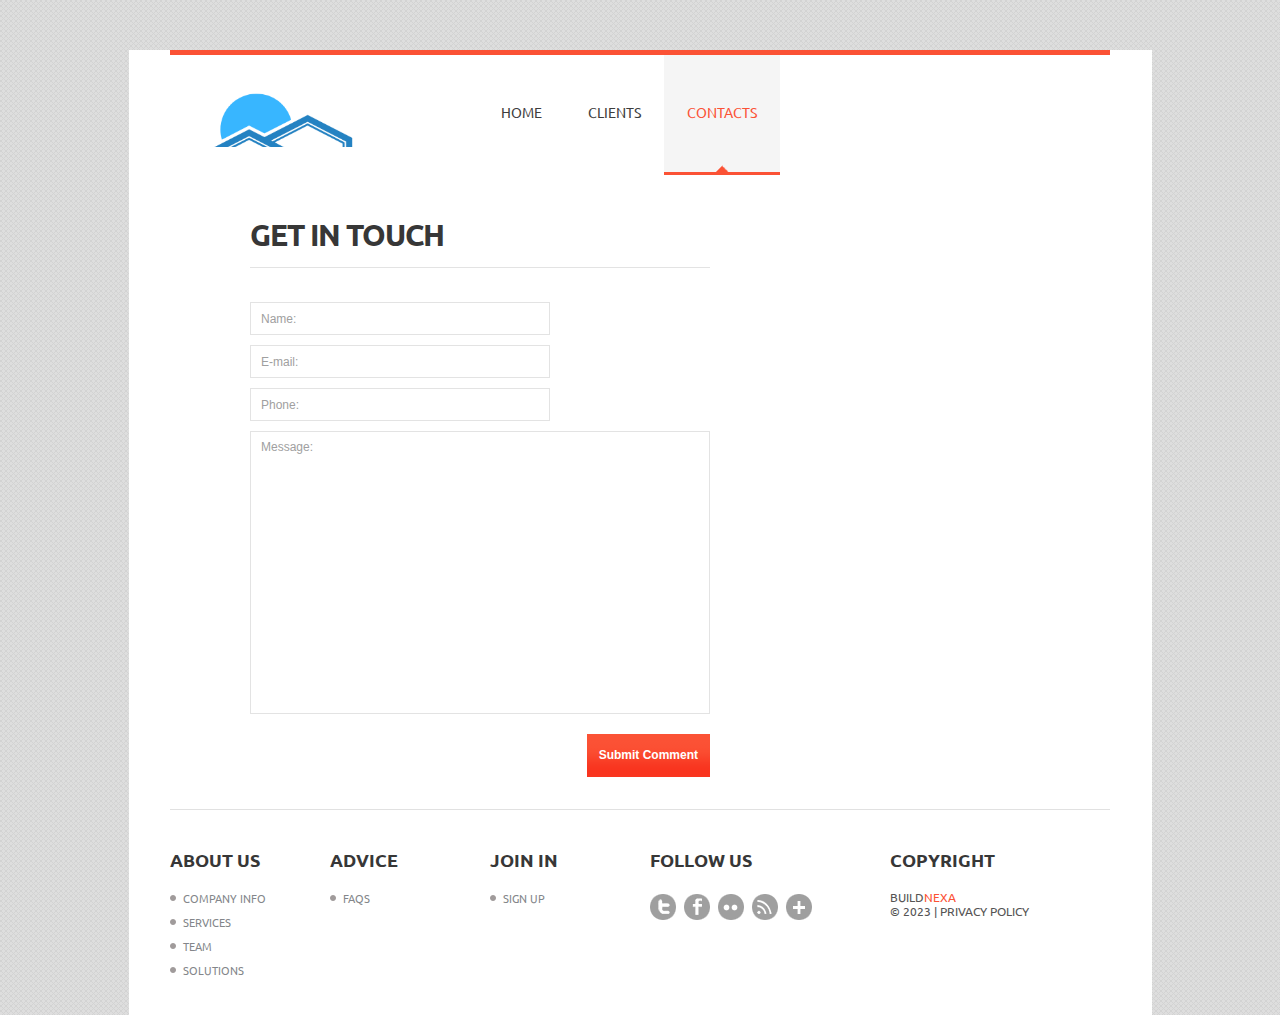
<file: index-5.html>
<!DOCTYPE html>
<html lang="en">
     <head>
     <title>Contacts</title>
     <meta charset="utf-8">
     <meta name = "format-detection" content = "telephone=no" />
     <link rel="icon" href="images/favicon.ico">
     <link rel="shortcut icon" href="images/favicon.ico" />
     <link rel="stylesheet" href="css/style.css">
     <link rel="stylesheet" href="css/form.css">
     <script src="js/jquery.js"></script>
     <script src="js/jquery-migrate-1.1.1.js"></script>
     <script src="js/script.js"></script> 
     <script src="js/superfish.js"></script>
     <script src="js/forms.js"></script>
     <script src="js/jquery.ui.totop.js"></script>
     <script src="js/jquery.equalheights.js"></script>
     <script src="js/jquery.mobilemenu.js"></script>
     <script src="js/jquery.easing.1.3.js"></script>

     <script>
 $(document).ready(function(){
      $().UItoTop({ easingType: 'easeOutQuart' });
    });   
    
    

     </script>
     <!--[if lt IE 8]>
       <div style=' clear: both; text-align:center; position: relative;'>
         <a href="http://windows.microsoft.com/en-US/internet-explorer/products/ie/home?ocid=ie6_countdown_bannercode">
           <img src="http://storage.ie6countdown.com/assets/100/images/banners/warning_bar_0000_us.jpg" border="0" height="42" width="820" alt="You are using an outdated browser. For a faster, safer browsing experience, upgrade for free today." />
         </a>
      </div>
    <![endif]-->
    <!--[if lt IE 9]>
      <script src="js/html5shiv.js"></script>
      <link rel="stylesheet" media="screen" href="css/ie.css">
      <link rel="stylesheet" media="screen" href="css/ie.css">

    <![endif]-->
     </head>
     <body class="">
       <div class="main">
<!--==============================header=================================-->
 <header> <div class="container_12 stat">
      <div class="grid_12">  <h1><a href="index.html"><img src="images/buildnexa1.png" alt="BuildNexa
"></a> </h1>

    
    <div class="menu_block">
   
           <nav   class="" >
            <ul class="sf-menu">
                   <li><a href="index.html">Home</a></li>
                   <!-- <li  class="with_ul "><a href="index-1.html">About</a><ul>
                         <li><a href="#">history</a></li>

                         <li><a href="#">news</a>
                          <ul>
                            <li><a href="#">latest</a></li>
                            <li><a href="#">archive</a></li>
                          </ul>
                        </li>
                        <li><a href="#">testimonials</a></li>
                     </ul> -->
                   </li>
                   <!-- <li><a href="index-2.html">Services</a></li> -->
                   <li><a href="index-3.html">Clients</a></li>
                   <li class="current"><a href="index-5.html">Contacts </a></li>
                 </ul>
              </nav>
            
           <div class="clear"></div>
    </div>
               </div>
    </div>
 </header>

<!--=======content================================-->
<div class="content">
  <div class="container_12">
    <!-- <div class="grid_5">
      <h3>find us</h3>
            <div class="map">
            <figure class="img_inner ">
                          <iframe src="http://maps.google.com/maps?f=q&amp;source=s_q&amp;hl=en&amp;geocode=&amp;q=Brooklyn,+New+York,+NY,+United+States&amp;aq=0&amp;sll=37.0625,-95.677068&amp;sspn=61.282355,146.513672&amp;ie=UTF8&amp;hq=&amp;hnear=Brooklyn,+Kings,+New+York&amp;ll=40.649974,-73.950005&amp;spn=0.01628,0.025663&amp;z=14&amp;iwloc=A&amp;output=embed"></iframe>
               </figure>
              <address>
                            <dl>
                                <dt>
                                    <p>8901 Marmora Road,<br>
                                    Glasgow, D04 89GR.</p>
                                </dt>
                                <dd><span>Freephone:</span>+1 800 559 6580</dd>
                                <dd><span>Telephone:</span>+1 959 603 6035</dd>
                                <dd><span>FAX:</span>+1 504 889 9898</dd>
                                <dd>E-mail: <a href="#">mail@demolink.org</a></dd>
                            </dl>
                         </address>
                        
          </div>
    </div> -->
    <div class="grid_6 prefix_1">
      <h3>get in touch</h3>
      <form id="form">
      <div class="success_wrapper">
      <div class="success">Contact form submitted!<br>
      <strong>We will be in touch soon.</strong> </div></div>
      <fieldset>
      <label class="name">
      <input type="text" value="Name:">
      <br class="clear">
      <span class="error error-empty">*This is not a valid name.</span><span class="empty error-empty">*This field is required.</span> </label>
      <label class="email">
      <input type="text" value="E-mail:">
      <br class="clear">
      <span class="error error-empty">*This is not a valid email address.</span><span class="empty error-empty">*This field is required.</span> </label>
      <label class="phone">
      <input type="tel" value="Phone:">
      <br class="clear">
      <span class="error error-empty">*This is not a valid phone number.</span><span class="empty error-empty">*This field is required.</span> </label>
      <label class="message">
      <textarea>Message:</textarea>
      <br class="clear">
      <span class="error">*The message is too short.</span> <span class="empty">*This field is required.</span> </label>
      <div class="clear"></div>
      <div class="btns"><a data-type="submit" class="btn">Submit Comment</a>
      <div class="clear"></div>
      </div></fieldset></form>
    </div>
  </div>
</div>

<!--==============================footer=================================-->

<footer>    
  <div class="container_12">
    <div class="grid_12"><div class="top_sep"></div></div>
    <div class="clear"></div>
    <div class="grid_2">
      <h4>about us</h4>
      <ul class="js/">
        <li><a href="#">Company info</a></li>
        <li><a href="#">services</a></li>
        <li><a href="#">team</a></li>
        <li><a href="#">solutions</a></li>
      </ul>
    </div>
    <div class="grid_2">
      <h4>advice</h4>
      <ul class="">
        <li><a href="#">faqs</a></li>
        <!-- <li><a href="#">account</a></li>
        <li><a href="#">contacts</a></li> -->
      </ul>
    </div>
    <div class="grid_2">
      <h4>join in</h4>
      <ul class="">
        <li><a href="signup.html">sign up</a></li>
        <!-- <li><a href="#">forums</a></li>
        <li><a href="#">promotions</a></li> -->
      </ul>
    </div>
    <div class="grid_3">
      <h4>follow us</h4>
      <div class="socials">
        <a href="#"></a>
        <a href="#"></a>
        <a href="#"></a>
        <a href="#"></a>
        <a href="#"></a>
      </div>
    </div>

      <div class="grid_3"><div class="copy">
      <h4>copyright</h4>
     Build<span>Nexa</span><br> &copy; 2023 | <a href="index-6.html">Privacy Policy</a></div>
      </div>
      
    </div>
    <div class="clear"></div>
</footer>
</div>
</body>
</html>
</file>
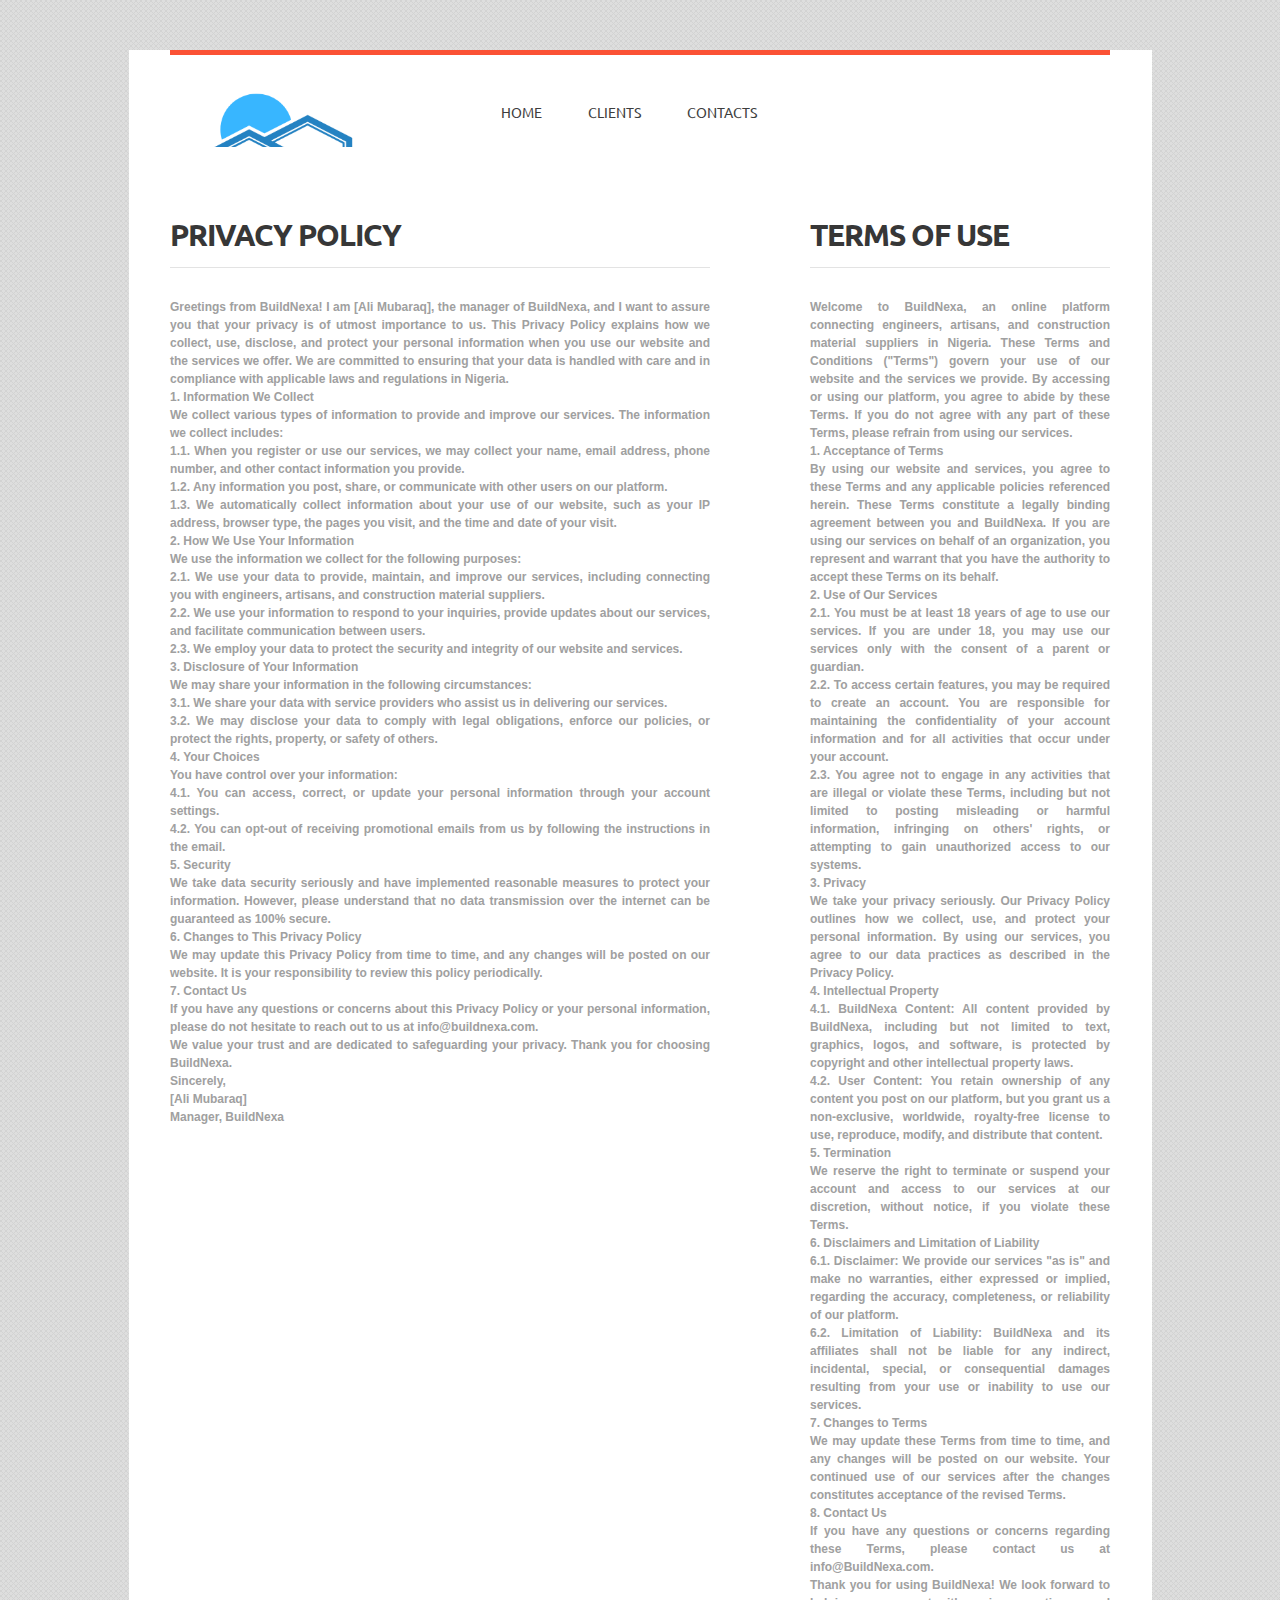
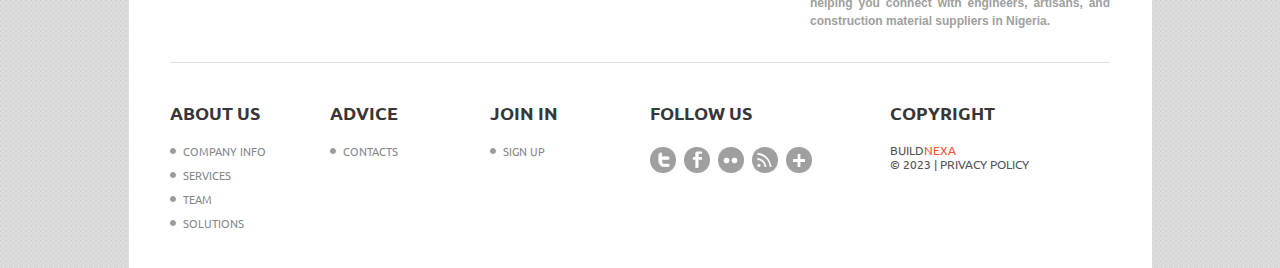
<file: index-6.html>
<!DOCTYPE html>
<html lang="en">
     <head>
     <title>Privacy Policy</title>
     <meta charset="utf-8">
     <meta name = "format-detection" content = "telephone=no" />
     <link rel="icon" href="images/favicon.ico">
     <link rel="shortcut icon" href="images/favicon.ico" />
     <link rel="stylesheet" href="css/style.css">
     <script src="js/jquery.js"></script>
     <script src="js/jquery-migrate-1.1.1.js"></script>
     <script src="js/script.js"></script> 
     <script src="js/superfish.js"></script>
     <script src="js/jquery.ui.totop.js"></script>
     <script src="js/jquery.equalheights.js"></script>
     <script src="js/jquery.mobilemenu.js"></script>
     <script src="js/jquery.easing.1.3.js"></script>

     <script>
 $(document).ready(function(){
      $().UItoTop({ easingType: 'easeOutQuart' });
    });   
    
    

     </script>
     <!--[if lt IE 8]>
       <div style=' clear: both; text-align:center; position: relative;'>
         <a href="http://windows.microsoft.com/en-US/internet-explorer/products/ie/home?ocid=ie6_countdown_bannercode">
           <img src="http://storage.ie6countdown.com/assets/100/images/banners/warning_bar_0000_us.jpg" border="0" height="42" width="820" alt="You are using an outdated browser. For a faster, safer browsing experience, upgrade for free today." />
         </a>
      </div>
    <![endif]-->
    <!--[if lt IE 9]>
      <script src="js/html5shiv.js"></script>
      <link rel="stylesheet" media="screen" href="css/ie.css">
      <link rel="stylesheet" media="screen" href="css/ie.css">

    <![endif]-->
     </head>
     <body class="">
       <div class="main">
<!--==============================header=================================-->
 <header> <div class="container_12 stat">
      <div class="grid_12">  <h1><a href="index.html"><img src="images/buildnexa1.png" alt="BuildNexa
"></a> </h1>

    
    <div class="menu_block">
   
           <nav   class="" >
            <ul class="sf-menu">
                   <li><a href="index.html">Home</a></li>
                   <!-- <li  class="with_ul "><a href="index-1.html">About</a><ul>
                         <li><a href="#">history</a></li>

                         <li><a href="#">news</a>
                          <ul>
                            <li><a href="#">latest</a></li>
                            <li><a href="#">archive</a></li>
                          </ul>
                        </li>
                        <li><a href="#">testimonials</a></li>
                     </ul> -->
                   </li>
                   <!-- <li><a href="index-2.html">Services</a></li> -->
                   <li><a href="index-3.html">Clients</a></li>
                   <li><a href="index-5.html">Contacts </a></li>
                 </ul>
              </nav>
            
           <div class="clear"></div>
    </div>
               </div>
    </div>
 </header>

<!--=======content================================-->
<div class="content">
  <div class="container_12">
    <div class="grid_4 prefix_1 fright" style="font-weight: bold; text-align: justify;">
      <h3>terms of use</h3>
      Welcome to BuildNexa, an online platform connecting engineers, artisans, and construction material suppliers in Nigeria. These Terms and Conditions ("Terms") govern your use of our website and the services we provide. By accessing or using our platform, you agree to abide by these Terms. If you do not agree with any part of these Terms, please refrain from using our services. <br>

      1. Acceptance of Terms <br>

      By using our website and services, you agree to these Terms and any applicable policies referenced herein. These Terms constitute a legally binding agreement between you and BuildNexa. If you are using our services on behalf of an organization, you represent and warrant that you have the authority to accept these Terms on its behalf. <br>

      2. Use of Our Services <br>

      2.1. You must be at least 18 years of age to use our services. If you are under 18, you may use our services only with the consent of a parent or guardian. <br>

      2.2. To access certain features, you may be required to create an account. You are responsible for maintaining the confidentiality of your account information and for all activities that occur under your account. <br>

      2.3. You agree not to engage in any activities that are illegal or violate these Terms, including but not limited to posting misleading or harmful information, infringing on others' rights, or attempting to gain unauthorized access to our systems. <br>

      3. Privacy <br>

      We take your privacy seriously. Our Privacy Policy outlines how we collect, use, and protect your personal information. By using our services, you agree to our data practices as described in the Privacy Policy. <br>

      4. Intellectual Property <br>

      4.1. BuildNexa Content: All content provided by BuildNexa, including but not limited to text, graphics, logos, and software, is protected by copyright and other intellectual property laws. <br>

      4.2. User Content: You retain ownership of any content you post on our platform, but you grant us a non-exclusive, worldwide, royalty-free license to use, reproduce, modify, and distribute that content. <br>

      5. Termination <br>

      We reserve the right to terminate or suspend your account and access to our services at our discretion, without notice, if you violate these Terms. <br>

      6. Disclaimers and Limitation of Liability <br>

      6.1. Disclaimer: We provide our services "as is" and make no warranties, either expressed or implied, regarding the accuracy, completeness, or reliability of our platform. <br>

      6.2. Limitation of Liability: BuildNexa and its affiliates shall not be liable for any indirect, incidental, special, or consequential damages resulting from your use or inability to use our services. <br>

      7. Changes to Terms <br>

      We may update these Terms from time to time, and any changes will be posted on our website. Your continued use of our services after the changes constitutes acceptance of the revised Terms. <br>

      8. Contact Us <br>

      If you have any questions or concerns regarding these Terms, please contact us at info@BuildNexa.com. <br>

      Thank you for using BuildNexa! We look forward to helping you connect with engineers, artisans, and construction material suppliers in Nigeria. <br>


    </div>
    <div class="grid_7"  style="font-weight: bold; text-align: justify;">
      <h3>privacy policy</h3>
      Greetings from BuildNexa! I am [Ali  Mubaraq], the manager of BuildNexa, and I want to assure you that your privacy is of utmost importance to us. This Privacy Policy explains how we collect, use, disclose, and protect your personal information when you use our website and the services we offer. We are committed to ensuring that your data is handled with care and in compliance with applicable laws and regulations in Nigeria. <br>

      1. Information We Collect <br>

      We collect various types of information to provide and improve our services. The information we collect includes: <br>

      1.1. When you register or use our services, we may collect your name, email address, phone number, and other contact information you provide. <br>

      1.2. Any information you post, share, or communicate with other users on our platform. <br>

      1.3. We automatically collect information about your use of our website, such as your IP address, browser type, the pages you visit, and the time and date of your visit. <br>

      2. How We Use Your Information <br>

      We use the information we collect for the following purposes: <br>

      2.1. We use your data to provide, maintain, and improve our services, including connecting you with engineers, artisans, and construction material suppliers.  <br>

      2.2. We use your information to respond to your inquiries, provide updates about our services, and facilitate communication between users. <br>

      2.3. We employ your data to protect the security and integrity of our website and services. <br>

      3. Disclosure of Your Information <br>

      We may share your information in the following circumstances: <br>

      3.1. We share your data with service providers who assist us in delivering our services. <br>

      3.2. We may disclose your data to comply with legal obligations, enforce our policies, or protect the rights, property, or safety of others.  <br>

      4. Your Choices <br>

      You have control over your information: <br>

      4.1. You can access, correct, or update your personal information through your account settings. <br>

      4.2. You can opt-out of receiving promotional emails from us by following the instructions in the email. <br>

      5. Security <br>

      We take data security seriously and have implemented reasonable measures to protect your information. However, please understand that no data transmission over the internet can be guaranteed as 100% secure. <br>

      6. Changes to This Privacy Policy <br>

      We may update this Privacy Policy from time to time, and any changes will be posted on our website. It is your responsibility to review this policy periodically. <br>

      7. Contact Us <br>

      If you have any questions or concerns about this Privacy Policy or your personal information, please do not hesitate to reach out to us at info@buildnexa.com. <br>

      We value your trust and are dedicated to safeguarding your privacy. Thank you for choosing BuildNexa. <br>

      Sincerely, <br>

      [<b>Ali Mubaraq</b>] <br>
      Manager, BuildNexa
    </div>
  </div>
</div>

<!--==============================footer=================================-->

<footer>    
  <div class="container_12">
    <div class="grid_12"><div class="top_sep"></div></div>
    <div class="clear"></div>
    <div class="grid_2">
      <h4>about us</h4>
      <ul class="js/">
        <li><a href="#">Company info</a></li>
        <li><a href="#">services</a></li>
        <li><a href="#">team</a></li>
        <li><a href="#">solutions</a></li>
      </ul>
    </div>
    <div class="grid_2">
      <h4>advice</h4>
      <ul class="">
        <!-- <li><a href="#">faqs</a></li>
        <li><a href="#">account</a></li> -->
        <li><a href="#">contacts</a></li>
      </ul>
    </div>
    <div class="grid_2">
      <h4>join in</h4>
      <ul class="">
        <li><a href="signup.html">sign up</a></li>
        <!-- <li><a href="#">forums</a></li>
        <li><a href="#">promotions</a></li> -->
      </ul>
    </div>
    <div class="grid_3">
      <h4>follow us</h4>
      <div class="socials">
        <a href="#"></a>
        <a href="#"></a>
        <a href="#"></a>
        <a href="#"></a>
        <a href="#"></a>
      </div>
    </div>

      <div class="grid_3"><div class="copy">
      <h4>copyright</h4>
     Build<span>Nexa</span><br> &copy; 2023 | <a href="index-6.html">Privacy Policy</a></div>
      </div>
      
    </div>
    <div class="clear"></div>
</footer>
</div>
<!-- coded by Ged -->

</body>
</html>
</file>
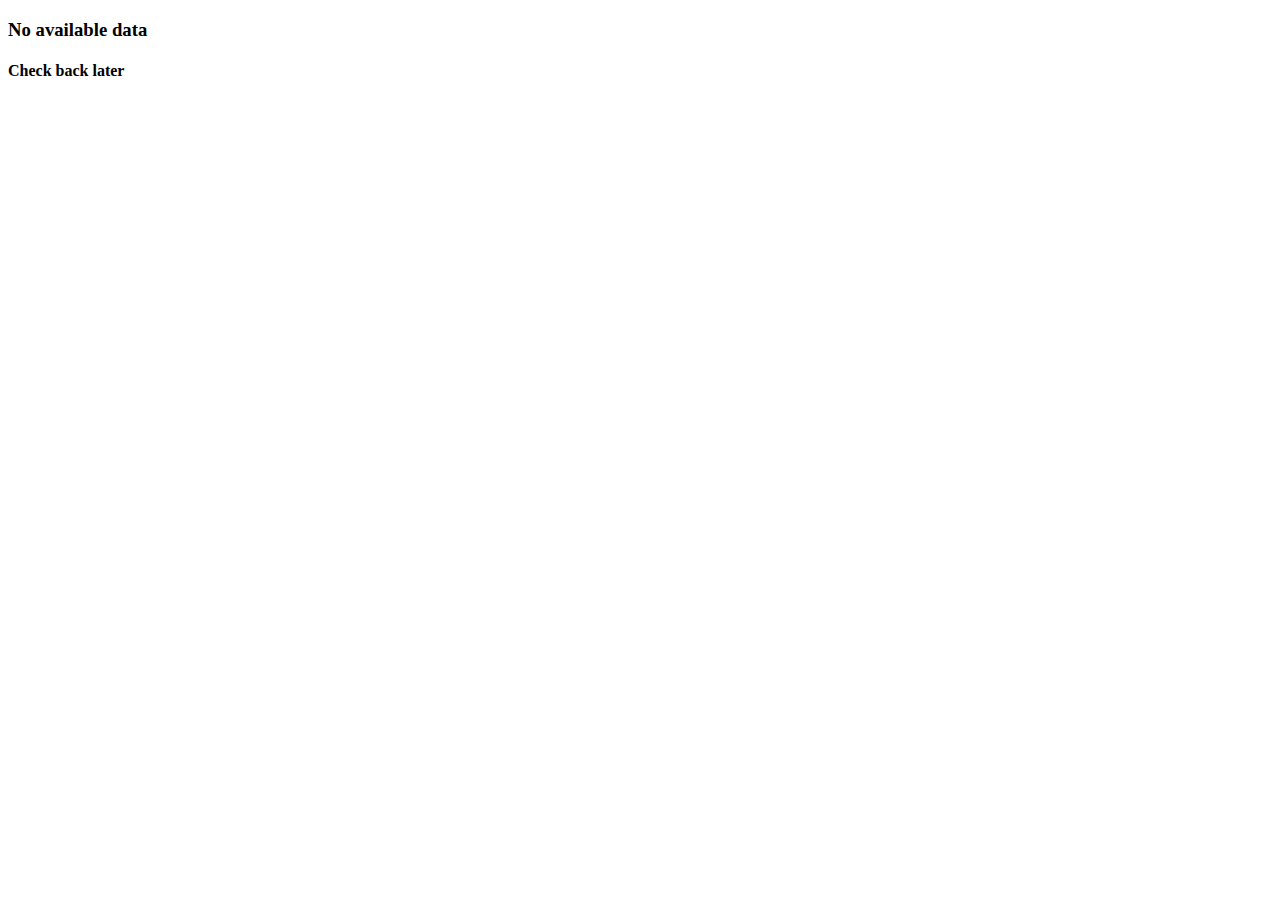
<file: info.html>
<!DOCTYPE html>
<html lang="en">
<head>
    <meta charset="UTF-8">
    <meta name="viewport" content="width=device-width, initial-scale=1.0">
    <title>BuildNexa</title>
</head>
<body>
    <h3>No available data</h3>
    <h4>Check back later</h4>
</body>
</html>
</file>
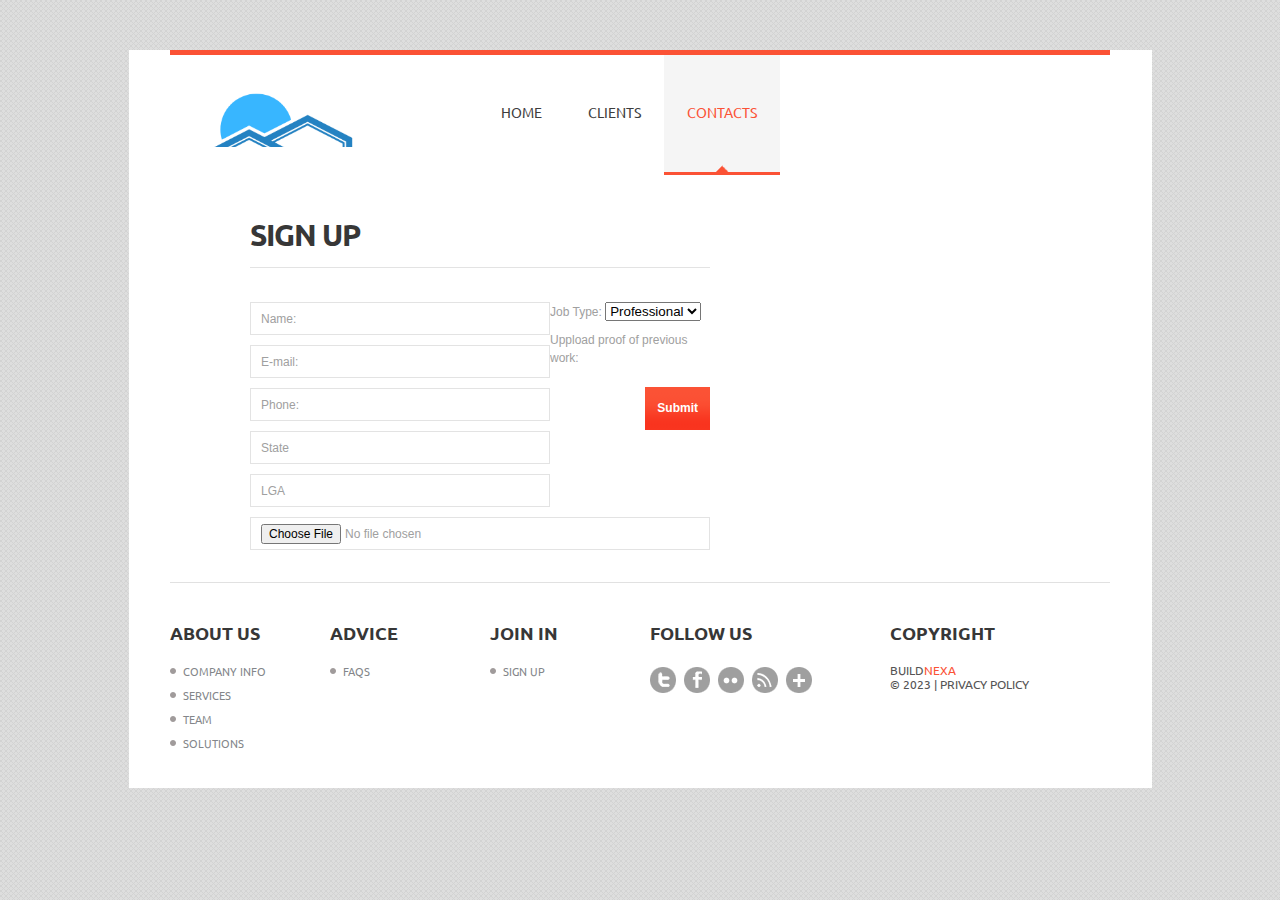
<file: signup.html>
<!DOCTYPE html>
<html lang="en">
     <head>
     <title>Contacts</title>
     <meta charset="utf-8">
     <meta name = "format-detection" content = "telephone=no" />
     <link rel="icon" href="images/favicon.ico">
     <link rel="shortcut icon" href="images/favicon.ico" />
     <link rel="stylesheet" href="css/style.css">
     <link rel="stylesheet" href="css/form.css">
     <script src="js/jquery.js"></script>
     <script src="js/jquery-migrate-1.1.1.js"></script>
     <script src="js/script.js"></script> 
     <script src="js/superfish.js"></script>
     <script src="js/forms.js"></script>
     <script src="js/jquery.ui.totop.js"></script>
     <script src="js/jquery.equalheights.js"></script>
     <script src="js/jquery.mobilemenu.js"></script>
     <script src="js/jquery.easing.1.3.js"></script>

     <script>
 $(document).ready(function(){
      $().UItoTop({ easingType: 'easeOutQuart' });
    });   
    
    

     </script>
     <!--[if lt IE 8]>
       <div style=' clear: both; text-align:center; position: relative;'>
         <a href="http://windows.microsoft.com/en-US/internet-explorer/products/ie/home?ocid=ie6_countdown_bannercode">
           <img src="http://storage.ie6countdown.com/assets/100/images/banners/warning_bar_0000_us.jpg" border="0" height="42" width="820" alt="You are using an outdated browser. For a faster, safer browsing experience, upgrade for free today." />
         </a>
      </div>
    <![endif]-->
    <!--[if lt IE 9]>
      <script src="js/html5shiv.js"></script>
      <link rel="stylesheet" media="screen" href="css/ie.css">
      <link rel="stylesheet" media="screen" href="css/ie.css">

    <![endif]-->
     </head>
     <body class="">
       <div class="main">
<!--==============================header=================================-->
 <header> <div class="container_12 stat">
      <div class="grid_12">  <h1><a href="index.html"><img src="images/buildnexa1.png" alt="BuildNexa
"></a> </h1>

    
    <div class="menu_block">
   
           <nav   class="" >
            <ul class="sf-menu">
                   <li><a href="index.html">Home</a></li>
                   <!-- <li  class="with_ul "><a href="index-1.html">About</a><ul>
                         <li><a href="#">history</a></li>

                         <li><a href="#">news</a>
                          <ul>
                            <li><a href="#">latest</a></li>
                            <li><a href="#">archive</a></li>
                          </ul>
                        </li>
                        <li><a href="#">testimonials</a></li>
                     </ul> -->
                   </li>
                   <!-- <li><a href="index-2.html">Services</a></li> -->
                   <li><a href="index-3.html">Clients</a></li>
                   <li class="current"><a href="index-5.html">Contacts </a></li>
                 </ul>
              </nav>
            
           <div class="clear"></div>
    </div>
               </div>
    </div>
 </header>

<!--=======content================================-->
<div class="content">
  <div class="container_12">
    <!-- <div class="grid_5">
      <h3>find us</h3>
            <div class="map">
            <figure class="img_inner ">
                          <iframe src="http://maps.google.com/maps?f=q&amp;source=s_q&amp;hl=en&amp;geocode=&amp;q=Brooklyn,+New+York,+NY,+United+States&amp;aq=0&amp;sll=37.0625,-95.677068&amp;sspn=61.282355,146.513672&amp;ie=UTF8&amp;hq=&amp;hnear=Brooklyn,+Kings,+New+York&amp;ll=40.649974,-73.950005&amp;spn=0.01628,0.025663&amp;z=14&amp;iwloc=A&amp;output=embed"></iframe>
               </figure>
              <address>
                            <dl>
                                <dt>
                                    <p>8901 Marmora Road,<br>
                                    Glasgow, D04 89GR.</p>
                                </dt>
                                <dd><span>Freephone:</span>+1 800 559 6580</dd>
                                <dd><span>Telephone:</span>+1 959 603 6035</dd>
                                <dd><span>FAX:</span>+1 504 889 9898</dd>
                                <dd>E-mail: <a href="#">mail@demolink.org</a></dd>
                            </dl>
                         </address>
                        
          </div>
    </div> -->
    <div class="grid_6 prefix_1">
      <h3>Sign up</h3>
      <form id="form">
      <div class="success_wrapper">
      <div class="success">Contact form submitted!<br>
      <strong>We will be in touch soon.</strong> </div></div>
      <fieldset>
      <label class="name">
      <input type="text" value="Name:">
      <br class="clear">
      <span class="error error-empty">*This is not a valid name.</span><span class="empty error-empty">*This field is required.</span> </label>
      <label class="email">
      <input type="text" value="E-mail:">
      <br class="clear">
      <span class="error error-empty">*This is not a valid email address.</span><span class="empty error-empty">*This field is required.</span> </label>
      <label class="phone">
      <input type="tel" value="Phone:">
      <br class="clear">
      <span class="error error-empty">*This is not a valid phone number.</span><span class="empty error-empty">*This field is required.</span> </label>
      <label class="name">
        <input type="text" value="State">
        <br class="clear">
      </label>
        <label class="name">
        <input type="text" value="LGA">
        <br class="clear">
        </label>
        Job Type:
        <select name="job" id="">
            <option value="Professional">Professional</option>
            <option value="supplier">Supplier</option>
            <option value="artisan">Artisan</option>
        </select> <br>
        <div style="margin-top: 10px;">
            Uppload proof of previous work:<input type="file">
        </div>
        
      <div class="btns"><a data-type="submit" class="btn">Submit</a>
      <div class="clear"></div>
      </div></fieldset></form>
    </div>
  </div>
</div>

<!--==============================footer=================================-->

<footer>    
  <div class="container_12">
    <div class="grid_12"><div class="top_sep"></div></div>
    <div class="clear"></div>
    <div class="grid_2">
      <h4>about us</h4>
      <ul class="js/">
        <li><a href="#">Company info</a></li>
        <li><a href="#">services</a></li>
        <li><a href="#">team</a></li>
        <li><a href="#">solutions</a></li>
      </ul>
    </div>
    <div class="grid_2">
      <h4>advice</h4>
      <ul class="">
        <li><a href="#">faqs</a></li>
        <!-- <li><a href="#">account</a></li>
        <li><a href="#">contacts</a></li> -->
      </ul>
    </div>
    <div class="grid_2">
      <h4>join in</h4>
      <ul class="">
        <li><a href="signup.html">sign up</a></li>
        <!-- <li><a href="#">forums</a></li>
        <li><a href="#">promotions</a></li> -->
      </ul>
    </div>
    <div class="grid_3">
      <h4>follow us</h4>
      <div class="socials">
        <a href="#"></a>
        <a href="#"></a>
        <a href="#"></a>
        <a href="#"></a>
        <a href="#"></a>
      </div>
    </div>

      <div class="grid_3"><div class="copy">
      <h4>copyright</h4>
     Build<span>Nexa</span><br> &copy; 2023 | <a href="index-6.html">Privacy Policy</a></div>
      </div>
      
    </div>
    <div class="clear"></div>
</footer>
</div>
</body>
</html>
</file>
<file: css/camera.css>
/**************************
*
*	GENERAL
*
**************************/

.slider_wrapper {
	overflow: hidden;
	height: 460px;
	background: #fbfcfd;
	position: relative;

}



.caroufredsel_wrapper {
	top: 0 !important;
}

.camera_wrap {
	display: none;
	position: relative;
	z-index: 0;
	margin-bottom: 0 !important;
}

.camera_fakehover {
	height: 100%;
	min-height: 60px;
	position: relative;
	width: 100%;
	z-index: 1;
}
.camera_wrap {
	width: 100%;
}
.camera_src {
	display: none;
}
.cameraCont, .cameraContents {
	height: 100%;
	position: relative;
	width: 100%;
	z-index: 1;
}
.cameraSlide {
	bottom: 0;
	left: 0;
	position: absolute;
	right: 0;
	top: 0;
	width: 100%;
}
.cameraContent {
	bottom: 0;
	display: none;
	left: 0;
	position: absolute;
	right: 0;
	top: 0;
	width: 100%;
}
.camera_target {
	bottom: 0;
	height: 100%;
	left: 0;
	overflow: hidden;
	position: absolute;
	right: 0;
	text-align: left;
	top: 0;
	width: 100%;
	z-index: 0;
}
.camera_overlayer {
	bottom: 0;
	height: 100%;
	left: 0;
	overflow: hidden;
	position: absolute;
	right: 0;
	top: 0;
	width: 100%;
	z-index: 0;
}
.camera_target_content {
	bottom: 0;
	left: 0;
	overflow: hidden;
	position: absolute;
	right: 0;
	top: 0;
	z-index: 2;
}
.camera_target_content .camera_link {
    background: url(../images/blank.gif);
	display: block;
	height: 100%;
	text-decoration: none;
}
.camera_loader {
    background: #fff url(../images/camera-loader.gif) no-repeat center;
	background: rgba(255, 255, 255, 0.9) url(../images/camera-loader.gif) no-repeat center;
	border: 1px solid #ffffff;
	border-radius: 18px;
	height: 36px;
	left: 50%;
	overflow: hidden;
	position: absolute;
	margin: -18px 0 0 -18px;
	top: 50%;
	width: 36px;
	z-index: 3;
}

.camera_nav_cont {
	height: 65px;
	overflow: hidden;
	position: absolute;
	right: 9px;
	top: 15px;
	width: 120px;
	z-index: 4;
}
.camerarelative {
	overflow: hidden;
	position: relative;
}
.imgFake {
	cursor: pointer;
}
.camera_commands > .camera_stop {
	display: none;	
}


.slide_wrapper .camera_prev{
	background: url(../images/prevnext_bg.png) 0 0 repeat;
	width: 70px;	
	top: 0 !important;
	height: auto !important;
	bottom: 0;
	left: -80px;
	display: block;
	position: absolute;
	opacity: 1 !important;
	transition: 0.5s ease;
	-o-transition: 0.5s ease;
	-webkit-transition: 0.5s ease;
}

.slide_wrapper .camera_prev>span {
	background: url(../images/prev.png) center 0 no-repeat;
	top: 50%;
		
	margin-top: -10px;
	position: absolute;
	display: block;
	white-space: 23px;
	height: 20px;
	left: 0;
	right: 0;
}

.slide_wrapper .camera_next>span {
	background: url(../images/next.png) center 0 no-repeat;
	top: 50%;
	margin-top: -10px;
	position: absolute;
	display: block;
	left: 0;
	right: 0;
	white-space: 23px;
	height: 20px;
}



.slide_wrapper .camera_next {
	background: url(../images/prevnext_bg.png) 0 0 repeat;
	width: 70px;	
	top: 0  !important;
	bottom: 0;
	height: auto !important;

	right: -80px;
	display: block;
	position: absolute;
	opacity: 1 !important;
	transition: 0.5s ease;
	-o-transition: 0.5s ease;
	-webkit-transition: 0.5s ease;
}


.camera_thumbs_cont > div {
	float: left;
	width: 100%;
}
.camera_thumbs_cont ul {
	overflow: hidden;
	padding: 3px 4px 8px;
	position: relative;
	text-align: center;
}
.camera_thumbs_cont ul li {
	display: inline;
	padding: 0 4px;
}
.camera_thumbs_cont ul li > img {
	border: 1px solid;
	cursor: pointer;
	margin-top: 5px;
	vertical-align:bottom;
}
.camera_clear {
	display: block;
	clear: both;
}
.showIt {
	display: none;
}
.camera_clear {
	clear: both;
	display: block;
	height: 1px;
	margin: -1px 0 25px;
	position: relative;
}



.caption {
	position: absolute;
	left: 40px;

	text-align: left;
	top: 173px;
	font-size: 24px;
	line-height: 24px;
	color: #373737;
	font-family: 'Ubuntu', sans-serif;
	text-transform: uppercase;
}

.caption span {
	display: block;
	margin-top: -3 px;
}


/**************************
*
*	COLORS & SKINS
*
**************************/
.camera_pag  {
	display: block;
	position: absolute;
	bottom: 71px;
	left: 39px;
	overflow: hidden;
	height: 14px;
	
	z-index: 999;
}

.camera_pag_ul {
 	overflow: hidden;

}

.camera_pag ul li {
	float: left;
}

.camera_pag ul li+li {
	margin-left: 6px;
}

.camera_pag ul li span {
	display: block;
	width: 14px;
	background: url(../images/pagination.png) right 0 no-repeat;
	height: 14px;
	overflow: hidden;
	text-indent: -100px;
}

.camera_pag ul li:hover span, .camera_pag ul li.cameracurrent span {
	background-position: 0 0;
	cursor: pointer;
}

/*
.camera_prev {
	display: block;
	position: absolute;
	background: url(../images/prevnext.png) 0 0 no-repeat;
	width: 34px;
	height: 34px;
	left: 50%;
	margin-left: -470px;
	top: 50%;
	margin-top: -24px;
	z-index: 999;
	opacity: 1 !important;
}


.camera_next {
	display: block;
	position: absolute;
	background: url(../images/prevnext.png) right 0 no-repeat;
	width: 34px;
	height: 34px;
	right: 50%;
	margin-right: -470px;
	top: 50%;
	margin-top: -24px;
	z-index: 999;
	opacity: 1 !important;

}


.camera_prev:hover, .camera_next:hover{
	opacity: 0.5 !important;
	cursor: pointer;
}*/
</file>
<file: css/ie.css>
@import url(//fonts.googleapis.com/css?family=Ubuntu:400);
@import url(//fonts.googleapis.com/css?family=Ubuntu:700);




.banner a {behavior:url(js/PIE.htc); position: relative;}


.socials a:hover{
	filter:progid:DXImageTransform.Microsoft.Alpha(opacity=50);
}
</file>
<file: css/form.css>
/****Form****/

#form {
	padding-top: 4px;

}

#form input {
	font-size:12px;
	color:#a0a0a0;
	line-height: 18px;
	 border: 1px solid #e3e3e3;
 padding: 6px 10px 6px;
  background: #fff;
	width: 100%;
	height: 33px;
	float:left;
	font-family: Arial, Helvetica, sans-serif;
	box-sizing: border-box;
	-moz-box-sizing: border-box; /*Firefox 1-3*/
	-webkit-box-sizing: border-box; /* Safari */
}

#form textarea {
	font-size:12px;
	color:#a0a0a0;
	height: 283px;
	overflow: auto;
	 border: 1px solid #e3e3e3;
 padding: 6px 10px 6px;
  background: #fff;
	line-height: 18px;
	width: 100%;
	position: relative;
	resize:none;
	box-sizing: border-box;
	-moz-box-sizing: border-box; /*Firefox 1-3*/
	-webkit-box-sizing: border-box; /* Safari */
	float:left;
	font-family: Arial, Helvetica, sans-serif;
	margin: 0;
	
}
#form label {
	position:relative;
	display: block;
	min-height: 43px;
	width: 300px;
	float: left;
}




#form .error, #form .empty {
	color: #FF0000;
	display: none;
	font-size: 11px;
	line-height:14px;
	width:auto;
	position: absolute;
	z-index: 999;
	right: 5px;
	top: 10px;
	float:left;
}


#form .error-empty {
	display:none;
	float:left;
}

.btns {
	position:relative;
	padding-top: 20px;
	text-align: right;

}





.content .btns a.btn {
	margin: 0 0px 0px 0px !important;
	cursor: pointer;
	min-width: 10px;

}

.content .btns a:first-child {
	margin-left: 0 !important;
}

#form .message {
	width: 100%;
}


.message br {
	height: 0;
	line-height: 0;
}

#form .success {
	display: none;
	position: absolute;
	width: 300px;
	 border: 1px solid #e3e3e3;
  background: #fff;
	text-align: center;
	padding: 20px 10px;
	z-index: 999;
	box-sizing: border-box;
	-moz-box-sizing: border-box; /*Firefox 1-3*/
	-webkit-box-sizing: border-box; /* Safari */
}



.success_wrapper {
	position: relative;	
}

@media only screen and (max-width: 995px) {

#form {
	padding-top: 0;	
}


#form label {
	float: none !important;	
	width: 100%;
}

#form input {
	margin-bottom: 10px;
}

#form label.message {
	width: 100% !important;
}

#form .success {
	width: 100%;
}

.btns {
	padding-right: 0;
}

#form label.email {
	width: 100%;
	margin: 0;
}

}

@media only screen and (max-width: 767px) {
  .map {
	margin-bottom: 25px;
}
  .btns {
		padding-bottom: 0;  
  }
  
  #form textarea {
		height: 300px !important;  
  }
  
}
@media only screen and (max-width: 479px) {
 
  #form textarea {
		height: 200px !important;  
  }
}
</file>
<file: css/style.css>
/**/
@import "../css/reset.css";
@import "../css/skeleton.css";
@import "../css/superfish.css";

@import url(//fonts.googleapis.com/css?family=Ubuntu:400,700);



html {
	width: 100%;
}

 a[href^="tel:"] {
color: inherit;
text-decoration:none;
}

* {
	-webkit-text-size-adjust: none;
}



body {
	font: 12px/18px   Arial, Helvetica, sans-serif;
	color:#a0a0a0;
	position:relative;
	min-width:960px;
	padding-top: 50px;
	background: #a0a0a0;
	background: url(../images/bg_body.png) 0 0 repeat #d0d0d1;

}


.privacy strong {
	font-weight: normal;
}

h1, h2, h3, h4, h5, h6 {
	font-family: 'Ubuntu', sans-serif;
	text-transform: uppercase;
	color: #5b6a7f;
	font-weight: normal;
}

h2 {
	font-weight: bold;

	font-size: 42px;
	line-height: 42px;
	color: #fb5235;
	text-shadow: 1px 1px #999;
}

h3 {
	font-weight: bold;
	letter-spacing: -1px;
	font-size: 30px;
	line-height: 32px;
	color: #373737;
	border-bottom: 1px solid #e3e3e3;
}

h4 {
		padding-top: 35px;

	font-size: 18px;
	line-height: 30px;
	color: #373737;
	font-weight: bold;
	margin-bottom: 14px;
}

p {
	margin-bottom: 18px;
}



img {
	max-width: 100%;
}

address {
	font-style: normal;
}
ul {
	padding: 0;
	margin: 0;
	list-style: none;
}


.page1 ul.list  {
	padding-top: 7px;
	margin-bottom: 0;
}



ul.list {
	color: #fb5235;
	padding-top: 5px;
	margin-bottom: 26px;
}

ul.list li {
	background: url(../images/marker.png) 0 4px no-repeat;
	padding-left: 21px;
	font-size: 13px;
	margin-bottom: 18px;
}

ul.list li a:hover {
	color: #000;
}

ul.list1 .date {
	margin-right: 5px;
	float: left;
	color: #000;
}

ul.list1 li {
	margin-bottom: 21px;
}
/*links*/

a {
	text-decoration: none;
	color: inherit;
	outline: none;
	transition: 0.5s ease;
	-o-transition: 0.5s ease;
	-webkit-transition: 0.5s ease;
}

a:hover {
	color: #fb5235;
}

a.btn {
	display: inline-block;
	background: #fb5235;
	color: #fff;
	margin-top: 25px;
	background: url(../images/btn_bg.png) 0 0 repeat-x #f9351f;
	font-size: 12px;
	font-weight: bold;
	line-height: 21px;
	padding: 11px 12px;

		font-family: Arial, Helvetica, sans-serif;
}

a.btn:hover {
	background:  #d2d1d1;
	color: #373737;
}

/*preclass*/

.mb0 {
	margin-bottom: 0px !important;
}
.m0 {
	margin: 0 !important;
}

.pad0 {
	padding: 0 !important;
}


.pt0 {
	padding-top: 0;
}

.img_inner {
	max-width: 100%;
	 -moz-box-sizing: border-box;
 -webkit-box-sizing: border-box;
 -o-box-sizing: border-box;
 box-sizing: border-box;
 margin-top: 4px;
 margin-bottom: 26px;
}


.fleft {
	float: left;
	margin-right: 20px;
	margin-bottom: 0;
}

.fright {
	float: right !important;	
}

.upp {
	text-transform: uppercase;
}

.rel {
	position: relative;
}

.alright {
	text-align: right;
}
.center {
	text-align: center;
}
.wrapper, .extra_wrapper {
	overflow: hidden;
}
.clear {
	float: none !important;
	clear: both;
}

.col1 {
	color: #000;
}


/*header*/

.main {
	width: 1023px;
	margin: 0 auto;
	background: url(../images/main_bg.gif) center 0 no-repeat #fff;
}

header {
	display: block;
	position: relative;
	z-index: 999;
}


header h1 {
		padding-top: 36px;

	float: left;
	padding-left: 23px;
	z-index: 910;
}
header h1 a {
	display: block;
	overflow: hidden;
	margin: 0 auto;
	width: 197px;
	height: 61px;
	text-indent: -999px;
	transition: 0s ease;
	-o-transition: 0s ease;
	-webkit-transition: 0s ease;
}

header h1 a img {
	display: block;	
}

.page1_block  {
	position: relative;
	margin-top: -48px;
}

.page1_block  a.btn {
	margin-top: 15px;
}

.page1_block .maxheight {
	text-align: center;
	background: #f8f8f8;
	font-size: 14px;
	line-height: 21px;
	margin-bottom: 42px;
}

.page1_block .title {
	background: url(../images/banner_head.png) 0 0 repeat-x #bebdbd;
	color: #373737;
	font: 24px/34px 'Ubuntu', sans-serif;
	text-transform: uppercase;
	padding: 26px 5px;
	margin-bottom: 1px;
}

.box {
	padding-bottom: 22px;
	border-bottom: 1px solid #f5f5f5;
}

.page1_block .pad1 {
	padding: 23px 10px 0;
}


.banner>div>div>span {
	font-size: 24px;
	padding-top: 28px;
	margin-bottom: 3px;
	display: block;
}

.banner>div>div span span {
	color: #010101;
}


.banner>div>div a {
	display: inline-block;
	width: 24px;
	margin-top: 4px;
	height: 24px;
	border-radius: 500px;
	background: url(../images/banner_a.png) center center no-repeat #fff;
}

.banner>div>div a:hover {
	background-color: #FC694C;
}

.banner>div>div {
	padding-bottom: 13px;
	text-align: center;
	font: 14px/24px 'Ubuntu', sans-serif;
	text-transform: uppercase;
	color: #fff;
	background: url(../images/banner_Bg.png) 0 0 repeat-x #fa492e;
}

/*Content*/

.content {
	padding-bottom: 32px;
}

.content.page1 {
	padding-bottom: 0;
}

.content.page1 h3 {
	padding-top: 41px;
	padding-bottom: 16px;
	margin-bottom: 30px;
}

.content h3 {
	padding-top: 44px;
	padding-bottom: 16px;
	margin-bottom: 30px;
}

.content h3.head1 {
	padding-top: 29px;
}

.content h3.head2 {
	padding-top: 50px;
}

.content h3.head3 {
	padding-top: 27px;
	margin-bottom: 4px;
}

.news .col1 {
	font-size: 14px;
	line-height: 21px;
	margin-bottom: 1px;

}

.news time {
	color: #fb5235;
	font-weight: bold;
	text-transform: uppercase;
	display: block;
}

.news img.img_inner {
	border: 1px solid #e7e7e7;
	margin-top: 2px;
}

.news .fleft {
	margin-right: 18px;
}

.news {
	line-height: 21px;
	overflow: hidden;

}

.news+.news {
	margin-top: 43px;
}

.logos {
	
	padding: 17px 0 13px;
	overflow: hidden;
}

.page1 .logos {
	padding: 17px 0 ;
	border-bottom: 1px solid #e1e1e1;
	border-top: 1px solid #e1e1e1;
}

.page1 .logos {
	margin-top: 39px;
}

.logos>li {
	float: left;
	width: 25%;
	position: relative;
	text-align: center;
	padding: 17px 0 8px;
}


.logos>li+li:after {
	top: 0;
	bottom: 0;
	width: 1px;
	background: #e1e1e1;
	content: '';
	display: block;
	position: absolute;
	left: 0;
}

.icons+.icons {
	padding-top: 16px;
	border-top: 1px solid #e3e3e3;
}

.icons {
	margin-bottom: 15px;
}

.icons img {
	margin-top: 4px;
	float: left;
	margin-right: 5px;
}

blockquote img {
	float: left;
	margin-right: 20px;
	margin-top: 4px;
}

.bq_bot {
	text-align: right;
	background: url(../images/signature.png) right 0 no-repeat;
	padding-top: 24px;
}

.gal .clear {
	height: 33px;
}

.blog {
	padding-top: 4px;
}

a.comment {
	display: inline-block;
	float: right;
}

.blog {
	padding-bottom: 40px;
}

.blog+.blog {
		border-top: 1px solid #e3e3e3;

	padding-top: 40px;
}

.blog a.btn {
	margin-top: 21px;
}

.blog time {
	padding-top: 17px;
	line-height: 12px;
	display: block;
	float: left;
	margin-right: 20px;
	background: url(../images/btn_bg.png) 0 0 repeat-x #f9351f;
	color: #fff;
	font-weight: bolder;
	width: 60px;
	height: 41px;
	text-align: center;
}

.blog .blog_title .extra_wrapper {
	padding-top: 10px;
}

.blog .blog_title {
	padding-bottom: 16px;
	overflow: hidden;
}

/****Map***/

.map {
	padding-top: 4px;
}



.map figure {


		 -moz-box-sizing: border-box;
 -webkit-box-sizing: border-box;
 -o-box-sizing: border-box;
 box-sizing: border-box;
 display: block;
 margin-bottom: 26px;
 margin-top: 0 !important;
}
.map figure iframe {
	width: 100%;
	height: 290px;
	max-width: 100%;

}

.map address {
}



.map address dd span {
	min-width: 85px;
	display: inline-block;
}

/************Footer***********/

footer {
	display: block;
	padding-bottom: 30px;
	color: #83868a;
	text-transform: uppercase;
	font-family: 'Ubuntu', sans-serif;
}

footer .top_sep{
	border-top: 1px solid #e1e1e1;
}

footer ul li {
	font-size: 11px;
	background: url(../images/marker1.png) 0 6px no-repeat;
	padding-left: 13px;
	margin-bottom: 6px;
}

footer span {
	color: #fb5235;
}

.copy  h4 {
	margin-bottom: 15px;
}

.copy {
	line-height: 14px;
	color: #555454;
}

.socials {
	overflow: hidden;
	padding-top: 5px;
}

.socials a {
	display: block;
	float: left;
	width: 26px;
	height: 26px;
	background: url(../images/socials.png) 0 0 no-repeat;
}

.socials a:hover {
	opacity: 0.5;
}

.socials a+a {
	margin-left: 8px;
	background-position: -34px 0;
}

.socials a+a+a {
	background-position: -69px 0;
}

.socials a+a+a+a {
	background-position: -103px 0;
}

.socials a+a+a+a+a {
	background-position: right 0;
}

/**to top**/
#toTop {
	display:none;
	text-decoration:none;
	position:fixed;
	bottom:180px;
	left: 55%;
	margin-left: 500px;
	overflow:hidden;
	width:42px;
	height:42px;
	border:none;
	text-indent:-999px;
	z-index:20;
	background:url(../images/totop.png) no-repeat left 0;
	transition: 0s ease;
	-o-transition: 0s ease;
	-webkit-transition: 0s ease;
}
#toTop:hover {
	outline:none;
	background-position: right 0;
}

@media only screen and (max-width: 1024px) {
	.main {
		width: auto;
		margin: 0;
	}
}

/*==================================RESPONSIVE LAYOUTS===============================================*/

@media only screen and (max-width: 995px) {
 body {
min-width:768px;
}



.nowrap {
	white-space: normal;
}


.map p {
	padding-top: 20px;
}

 .map figure, .map figure iframe, #form input, #form textarea, #form .success {
 width: 100% !important;
 float: none;
}
 #form .success {
 -moz-box-sizing: border-box;
 -webkit-box-sizing: border-box;
 -o-box-sizing: border-box;
 box-sizing: border-box;
}
 .map figure {
 height: auto !important;
}

.extra_wrapper {
	overflow: visible ;
}


.pad2, .pad3 {
	padding: 0;
}

.slider_wrapper {
	height: 366px !important;
}

.logos img {
	max-width: 80%;
}

.noresize+.extra_wrapper {
	overflow: hidden;
}

h3 {
	font-size: 22px;

}

}
 @media only screen and (max-width: 767px) {
 body {
min-width:420px;

}

.grid_3 .img_inner {
	margin-top: 20px;
}

body {
	padding-top: 20px;
}

.map address  {
	float: none;
	margin-right: 0px;
}

blockquote img {
	margin-bottom: 10px;
}


#form1 label {
	padding-top: 10px !important;
	float: none;
	margin-left: 0 !important;
	margin-right: 0 !important;
}

.img_inner.fleft {
	float: none;
	margin-bottom: 13px;
}


.img_inner {
width: 100%;
float: none !important;
margin-right: 0 !important;
margin-bottom: 20px !important;
}

.stat {
	position: static;
}

header {
	padding-bottom: 15px;
	position: relative;
}
header h1 {
	float: none;
	top: 0;
	padding-left: 0;
	padding-bottom: 0;
}

header h1 a {
	margin: 0 auto;
	height: auto;
}

header h1 a img {
	width: 100%;
}

.map figure iframe {
	width: 100%;
	height: 300px;
}

.map address {
	float: none;
	margin-right: 0;
}

.content .noresize {
	width: auto !important;
	float: left !important;
	margin-right: 20px !important;
}

	.caption {
		top: 20px !important;
		width: 200px !important;
		left: 20px !important;
	}
 .caption h2 {
 	font-size: 20px !important;
 }

 .caption span {
 	font-size: 15px !important;
 }

.pad1 {
	padding-left: 0;
}

.slider_wrapper {
	height: 206px !important;
}

.box img {
	width: 100%;
}

.logos li {
	width: 100%;
	padding-bottom: 10px;
}

.logos li+li:after {
	display: none;
}

.logos li+li {

	border-top: 1px solid #E1E1E1;
}

.gal .clear {
	height: 0px;
}

.gal img.img_inner {
	margin-top: 33px;
}

}
 @media only screen and (max-width: 479px) {


.page1_block {
	margin-top: 0;
}



 .caption span {
 	display: none !important;
 } 

.slider_wrapper {
	height: 147px !important;
}

.camera_pag {
	bottom: 20px !important;
}
 

body {
min-width:300px;
}

 .map figure iframe {
	width: 100%;
	height: 200px;
}


}
</file>
